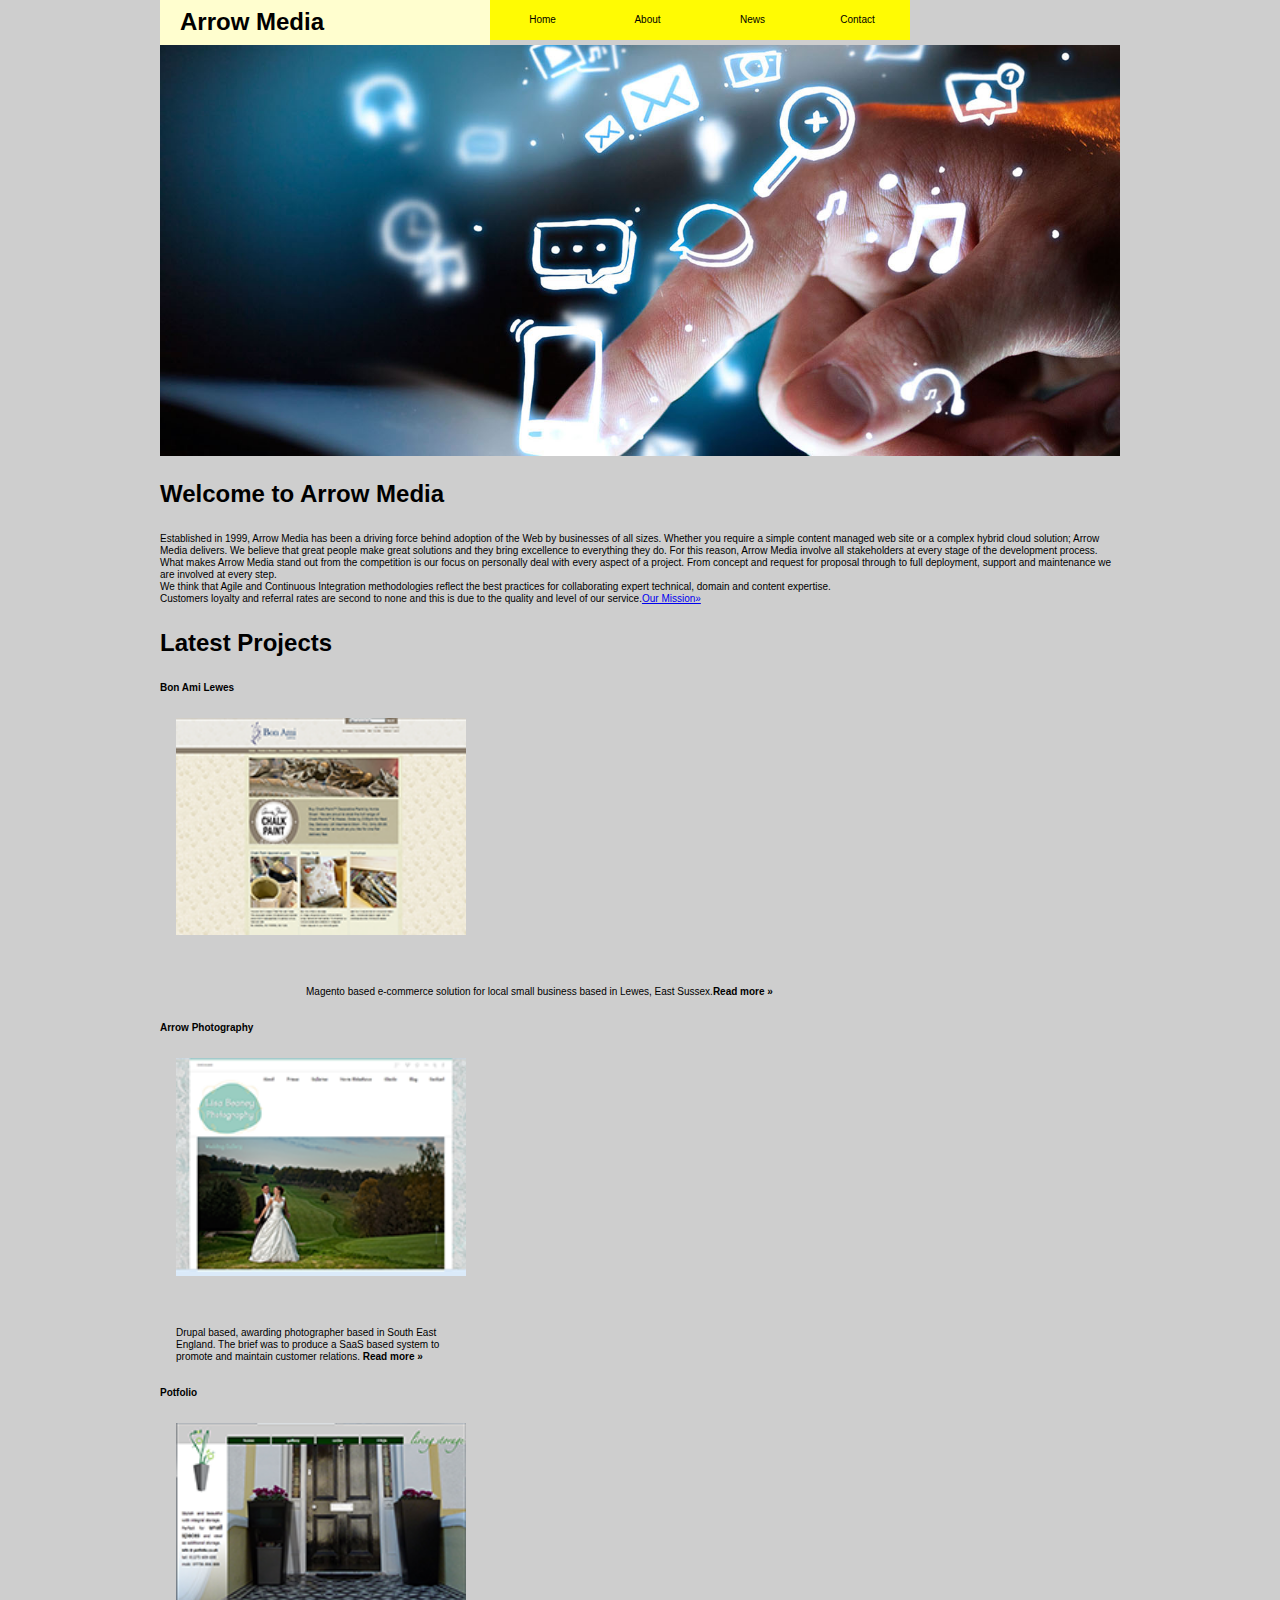
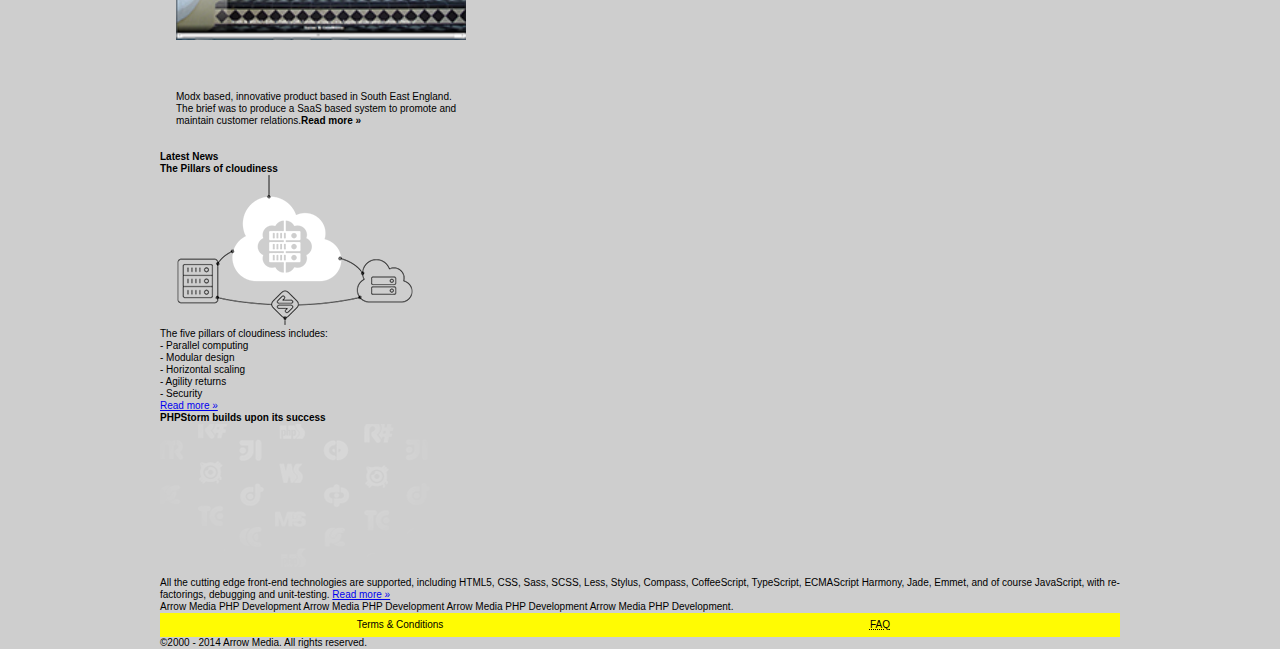
<file: index.html>
<!DOCTYPE html>
<html class="no-js">
<head>
    <meta charset="UTF-8"/>
    <title> Welcome to Arrow Media </title>
    <meta name="viewport" content="width: device-width;initial-scale=1"/>
    <script src="assets/js/min/modernizr.custom.32593.js"></script>
    <link href="assets/css/styles.css" rel="stylesheet"/>
    <style type="text/css" media="screen">
        body {
            background: #cecece;
            font: 62.5%/1.2 Arial, Verdana, Sans-Serif;
            padding: 0 20px;
        }
    </style>
</head>
<body>
<div id="page" class="container">
    <header>
        <h1> Arrow Media </h1>
        <nav>
            <ul>
                <li><a href="index.html">Home</a></li>
                <li><a href="about.html">About</a></li>
                <li><a href="news.html">News</a></li>
                <li><a href="contact.html">Contact</a></li>
            </ul>
        </nav>
    </header>
    <div id="content" class="container">
        <section class="first">

            <p class="slideshow">
                <img src="assets/images/slideshow-images/php-development-slide_2.jpg" alt="Wedding photography" />
                <img src="assets/images/slideshow-images/php-development-slide_3.jpg" alt="Wedding photography" />
                <img src="assets/images/slideshow-images/php-development-slide_4.jpg" alt="Wedding photography" />
            </p>

            <h2>Welcome to Arrow Media</h2>

          <p> Established in 1999, Arrow Media has been a driving force behind adoption of the Web
              by businesses of all sizes. Whether you require a simple content managed web
              site or a complex hybrid cloud solution; Arrow Media delivers. We believe
              that great people make great solutions and they bring excellence to everything they
              do. For this reason, Arrow Media involve all stakeholders at every stage of the
              development process. </p>

          <p> What makes Arrow Media stand out from the competition is our focus on
              personally deal with every aspect of a project. From concept and request for
              proposal through to full deployment, support and maintenance we are involved at
              every step.  </p>

          <p> We think that Agile and Continuous Integration methodologies reflect the
              best practices for collaborating expert technical, domain and content expertise.
            </p>

          <p> Customers loyalty and referral rates are second to none and this is due to the
              quality and level of our service.<a href="profile/profile.html">Our Mission&raquo;</a></p>

        </section>
        <section class="second">
            <h2>Latest Projects</h2>
            <div class="first subsection">
               <div class="col-sm-3"></div>
                <h3>Bon Ami Lewes</h3>
                <p><img src="showcase/bon-ami-1-sml.png" alt="Bon Ami Lewes"/></p>
            <p>Magento based e-commerce solution for local small business based in Lewes, East Sussex.<a href="showcase/bon-ami-1-sml.png">Read more &raquo;</a> </p>
            </div>

            <div class="second subsection">
            <div>
            <h3>Arrow Photography</h3>
                <p><img src="showcase/arrow-photo-1-sml.png" alt="Arrow Photography"/></p>

                <div class="col-sm-3"> </div>
           <p> Drupal based, awarding photographer based in South East England. The brief was to
               produce a SaaS based system to promote and maintain customer relations.
               <a href="showcase/arrow-photo-1-sml.png">Read more &raquo;</a></p>
            </div>

                <div class="third subsection">
            <h3>Potfolio</h3>
                <p><img src="showcase/potfolio-1-sml.png" alt="Potfolio"/></p>

                <div class="col-sm-3"></div>
           <p> Modx based, innovative product based in South East England. The brief was to produce a
               SaaS based system to promote and maintain customer relations.<a href="showcase/potfolio-1-sml.png">Read more &raquo;</a>
           </p>
            </div>
            </div>
            </section>
        <section class="third">
            <div class="first subsection"></div>
        </section>
            <h2>Latest News</h2>
            <h3>The Pillars of cloudiness</h3>
                <p><img src="home/hybrid_1.png" alt="Pillars of Cloudiness"/></p>

            <p>The five pillars of cloudiness includes:</p>

           <ul>
           <li>- Parallel computing</li>
           <li>- Modular design</li>
           <li>- Horizontal scaling</li>
           <li>- Agility returns</li>
           <li>- Security</li>
           </ul>

           <p> <a href="http://www.rackspace.co.uk">Read more &raquo;</a> </p>

                <div class="second subsection"></div>
            <h3>PHPStorm builds upon its success</h3>
               <p><img src="home/phpstorm_1.png" alt="Jetbrains PHPStorm"/> </p>

            <p>All the cutting edge front-end technologies are supported, including HTML5, CSS, Sass,
               SCSS, Less, Stylus, Compass, CoffeeScript, TypeScript, ECMAScript Harmony, Jade, Emmet,
               and of course JavaScript, with re-factorings, debugging and unit-testing.
                <a href="http://www.jetbrains.com">Read more &raquo;</a>
            </p>

            <p>Arrow Media PHP Development Arrow Media PHP Development Arrow Media PHP Development Arrow
                Media PHP Development.</p>
            </div>
        </div>
    <footer>
        <nav>
            <ul>
                <li><a href="general/Terms.html">Terms &amp; Conditions</a></li>
                <li><abbr title="Frequently Asked Questions"><a href="general/Faq.html">FAQ</a></abbr></li>
            </ul>
        </nav>
        <p> &copy;2000 - 2014 Arrow Media. All rights reserved.</p>
    </footer>
<script src="assets/js/min/jquery-1.11.0.min.js"></script>
<script src="assets/js/jquery.cycle2.min.js"></script>
<script>
    $(document).ready(function(){
        $('.slideshow').cycle();
    })
</script>
</body>
</html>
</file>
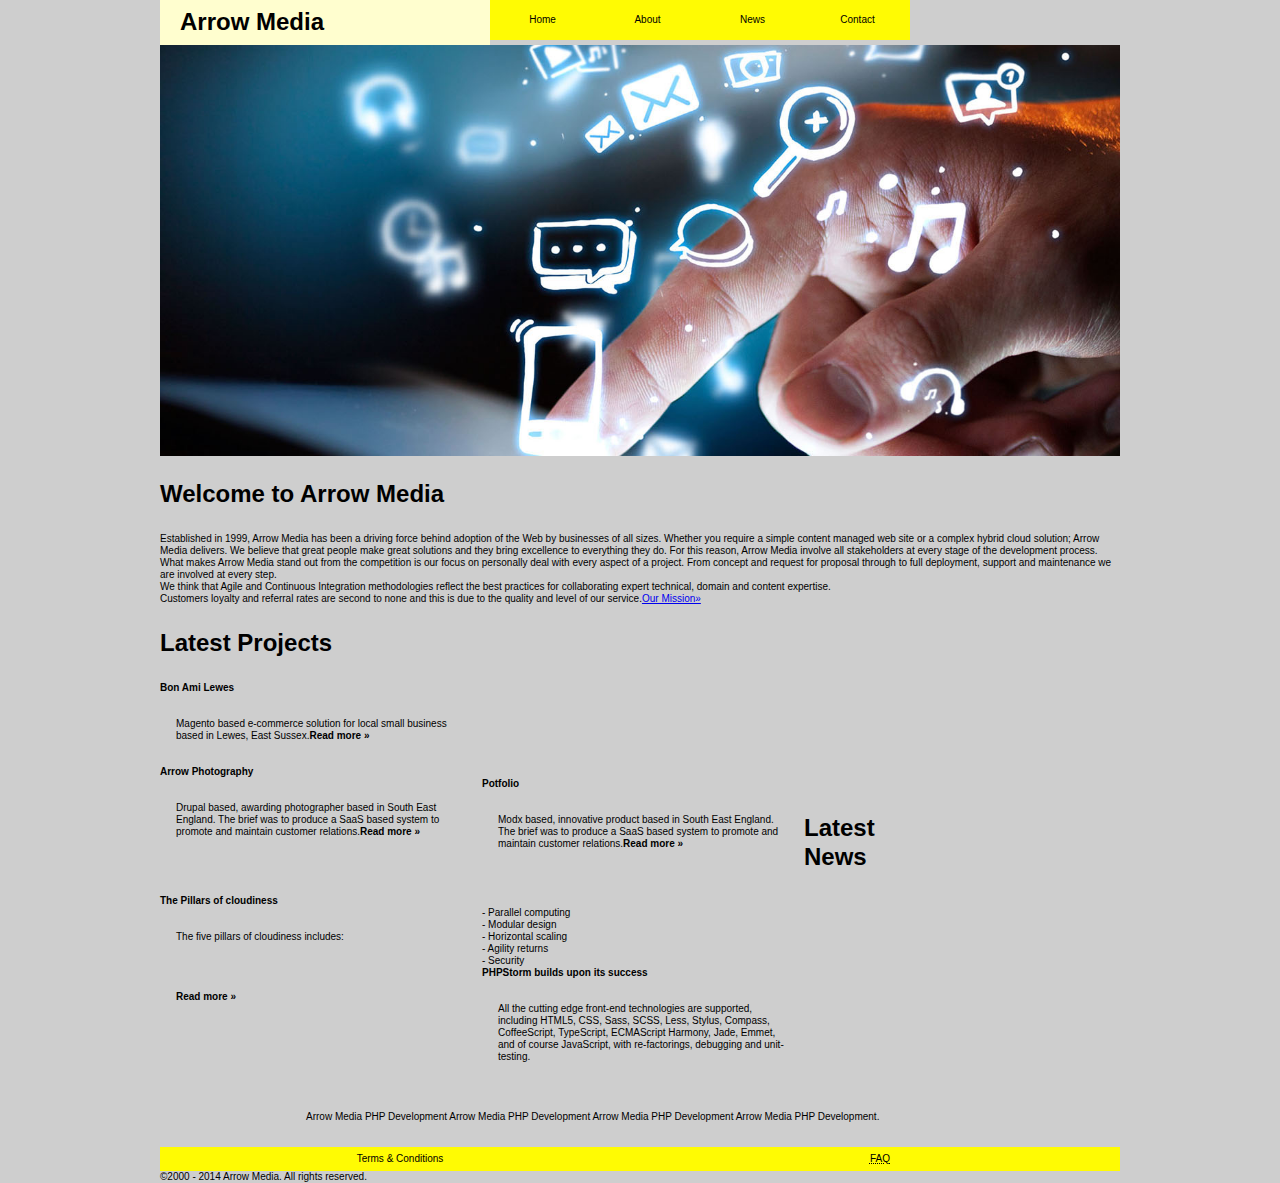
<file: about.html>
<!DOCTYPE html>
<html>
<head>
    <meta charset="UTF-8"/>
    <title> Welcome to Arrow Media </title>
    <meta name="viewport" content="width: device-width;initial-scale=1"/>
    <script src="assets/js/min/modernizr.custom.32593.js"></script>
    <link href="assets/css/styles.css" rel="stylesheet"/>
    <style type="text/css" media="screen">
        * { margin: 0; padding: 0; }

        body {
            background: #cecece;
            font: 62.5%/1.2 Arial, Verdana, Sans-Serif;
            padding: 0 20px;
        }
    </style>
</head>
<body>
<div id="page" class="container">
    <header>
        <h1> Arrow Media </h1>
        <nav>
            <ul>
                <li><a href="index.html">Home</a></li>
                <li><a href="about.html">About</a></li>
                <li><a href="news.html">News</a></li>
                <li><a href="contact.html">Contact</a></li>
            </ul>
        </nav>
    </header>
    <div id="content" class="container">
        <section class="first">

            <p class="slideshow">
                <img src="assets/images/slideshow-images/php-development-slide_2.jpg" alt="Wedding photography" />
                <img src="assets/images/slideshow-images/php-development-slide_3.jpg" alt="Wedding photography" />
                <img src="assets/images/slideshow-images/php-development-slide_4.jpg" alt="Wedding photography" />
            </p>

            <h2>Welcome to Arrow Media</h2>
            <p> Established in 1999, Arrow Media has been a driving force behind adoption of the Web
                by businesses of all sizes. Whether you require a simple content managed web
                site or a complex hybrid cloud solution; Arrow Media delivers. We believe
                that great people make great solutions and they bring excellence to everything they
                do. For this reason, Arrow Media involve all stakeholders at every stage of the
                development process. </p>

            <p> What makes Arrow Media stand out from the competition is our focus on
                personally deal with every aspect of a project. From concept and request for
                proposal through to full deployment, support and maintenance we are involved at
                every step.  </p>

            <p> We think that Agile and Continuous Integration methodologies reflect the
                best practices for collaborating expert technical, domain and content expertise.
            </p>

            <p> Customers loyalty and referral rates are second to none and this is due to the
                quality and level of our service.<a href="profile/profile.html">Our Mission&raquo;</a></p>

        </section>
        <section class="second">
            <h2>Latest Projects</h2>
            <div class="first subsection">
                <h3>Bon Ami Lewes</h3>


                <p>Magento based e-commerce solution for local small business based in Lewes, East Sussex.<a href="showcase/bon-ami-1-sml.png">Read more &raquo;</a> </p>

            </div>
            <div class="second subsection">
                <h3>Arrow Photography</h3>

                <p> Drupal based, awarding photographer based in South East England. The brief was to
                    produce a SaaS based system to promote and maintain customer relations.<a href="showcase/arrow-photo-1-sml.png">Read more &raquo;</a>
                </p>

                <h3>Potfolio</h3>

                <p> Modx based, innovative product based in South East England. The brief was to produce a
                    SaaS based system to promote and maintain customer relations.<a href="showcase/potfolio-1-sml.png">Read more &raquo;</a>
                </p>

                <h2>Latest News</h2>
                <h3>The Pillars of cloudiness</h3>


                <p>The five pillars of cloudiness includes:</p>

                <ul>
                    <li>- Parallel computing</li>
                    <li>- Modular design</li>
                    <li>- Horizontal scaling</li>
                    <li>- Agility returns</li>
                    <li>- Security</li>
                </ul>
                <p> <a href="http://www.rackspace.co.uk">Read more &raquo;</a> </p>


                <h3>PHPStorm builds upon its success</h3>

                <p>All the cutting edge front-end technologies are supported, including HTML5, CSS, Sass,
                    SCSS, Less, Stylus, Compass, CoffeeScript, TypeScript, ECMAScript Harmony, Jade, Emmet,
                    and of course JavaScript, with re-factorings, debugging and unit-testing.

                </p>

                <p>Arrow Media PHP Development Arrow Media PHP Development Arrow Media PHP Development Arrow
                    Media PHP Development.</p>
            </div>
        </section>
    </div>
    <footer>
        <nav>
            <ul>
                <li><a href="general/Terms.html">Terms &amp; Conditions</a></li>
                <li><abbr title="Frequently Asked Questions"><a href="general/Faq.html">FAQ</a></abbr></li>
            </ul>
        </nav>
        <p> &copy;2000 - 2014 Arrow Media. All rights reserved.</p>
    </footer>
</div>
<script src="assets/js/min/jquery-1.11.0.min.js"></script>
<script src="assets/js/jquery.cycle2.min.js"></script>
<script>
    $(document).ready(function(){
        $('.slideshow').cycle();
    })
</script>
</body>
</html>
</file>
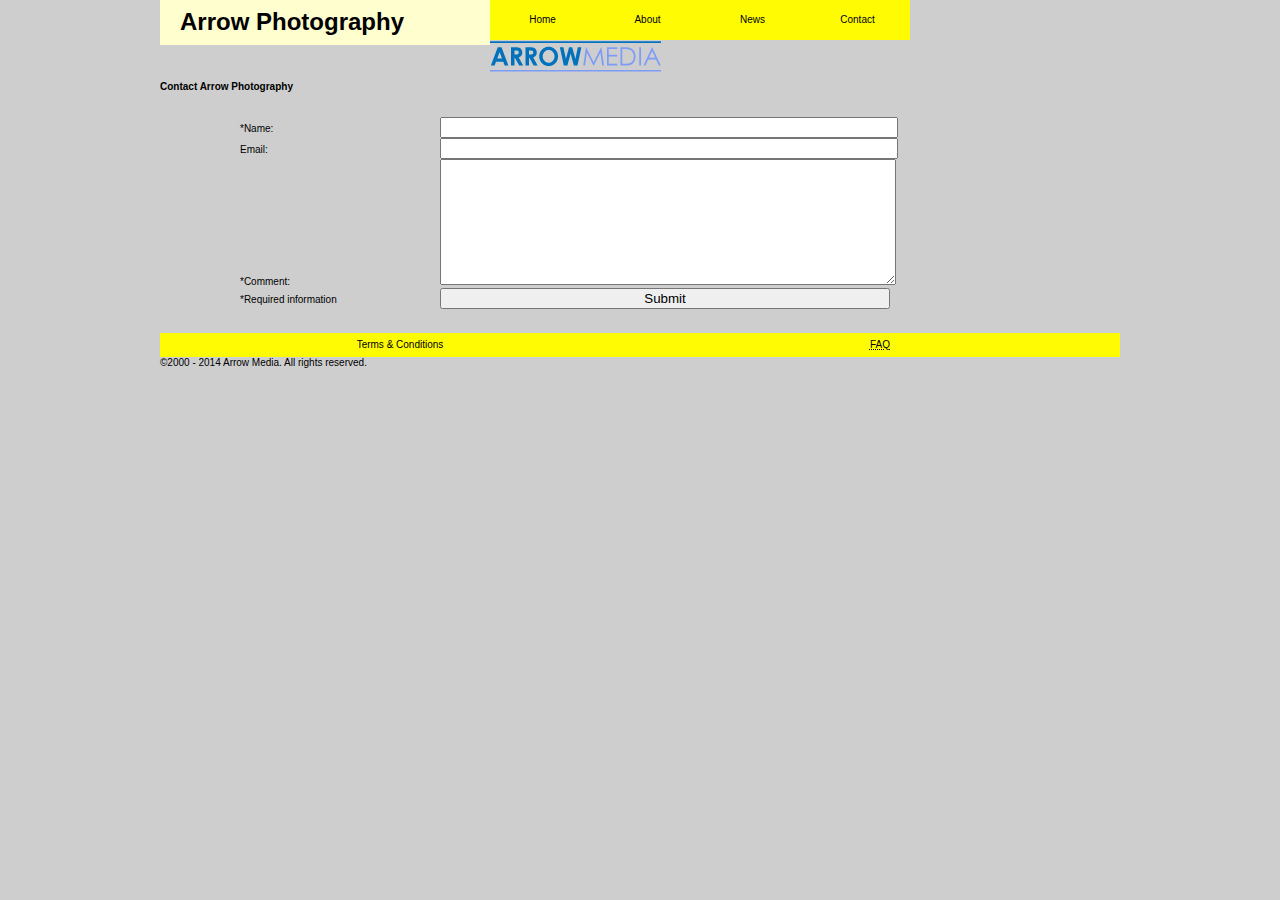
<file: contact.html>
<!DOCTYPE html>
<html>
<head>
    <meta charset="UTF-8"/>
    <title>Contact Arrow Photography</title>
    <link href="assets/css/styles.css" rel="stylesheet" media="all"/>
    <style type="text/css" media="screen">
        body {
            background: #cecece;
            font: 62.5%/1.2 Arial, Verdana, Sans-Serif;
            padding: 0 20px;
        }
    </style>
    <style>form.table{display:table;
        width:800px;
        margin:24px auto;}
    label.row{display:table-row;}
    .cell{display:table-cell;
        width:75%}
    span.cell{width:25%}
    input,textarea{width:100%}</style>
</head>
<body>
<div id="page" class="container">
    <header>
        <h1><span>Arrow Photography</span></h1>
        <nav>
            <ul>
                <li><a href="index.html">Home</a></li>
                <li><a href="about.html">About</a></li>
                <li><a href="news.html">News</a></li>
                <li><a href="contact.html">Contact</a></li>
            </ul>
        </nav>
    </header>
    <div id="content" class="container">
        <div class="first section">
            <p><img src="assets/images/arrow-media-logo.png" alt="arrow media"/></p>
            <h2>Contact Arrow Photography</h2>
            <form class="table" method="get" action="http://webdesignstudents.co.uk/students/response.php">
                <label class="row"> <span class="cell">*Name:</span>
                    <input class="cell" type="text" name="contactname" /> </label>
                <label class="row"> <span class="cell">Email:</span>
                    <input class="cell" type="text" name="conactemail" /> </label>
                <label class="row"> <span class="cell">*Comment:</span>
                    <textarea class="cell" name="comment" cols="18" rows="8"></textarea></label>
                <label class="row"> <span class="cell">*Required information</span>
                    <input class="cell" type="submit" name="submit" /> </label>
            </form>
        </div>
    </div>
    <footer>
        <nav>
            <ul>
                <li><a href="general/Terms page.txt">Terms &amp; Conditions</a></li>
                <li><abbr title="Frequently Asked Questions"><a href="general/FAQ page.txt">FAQ</a></abbr></li>
            </ul>
        </nav>
        <p>
            &copy;2000 - 2014 Arrow Media. All rights reserved.
        </p>
    </footer>
</div>
</body>
</html>
</file>
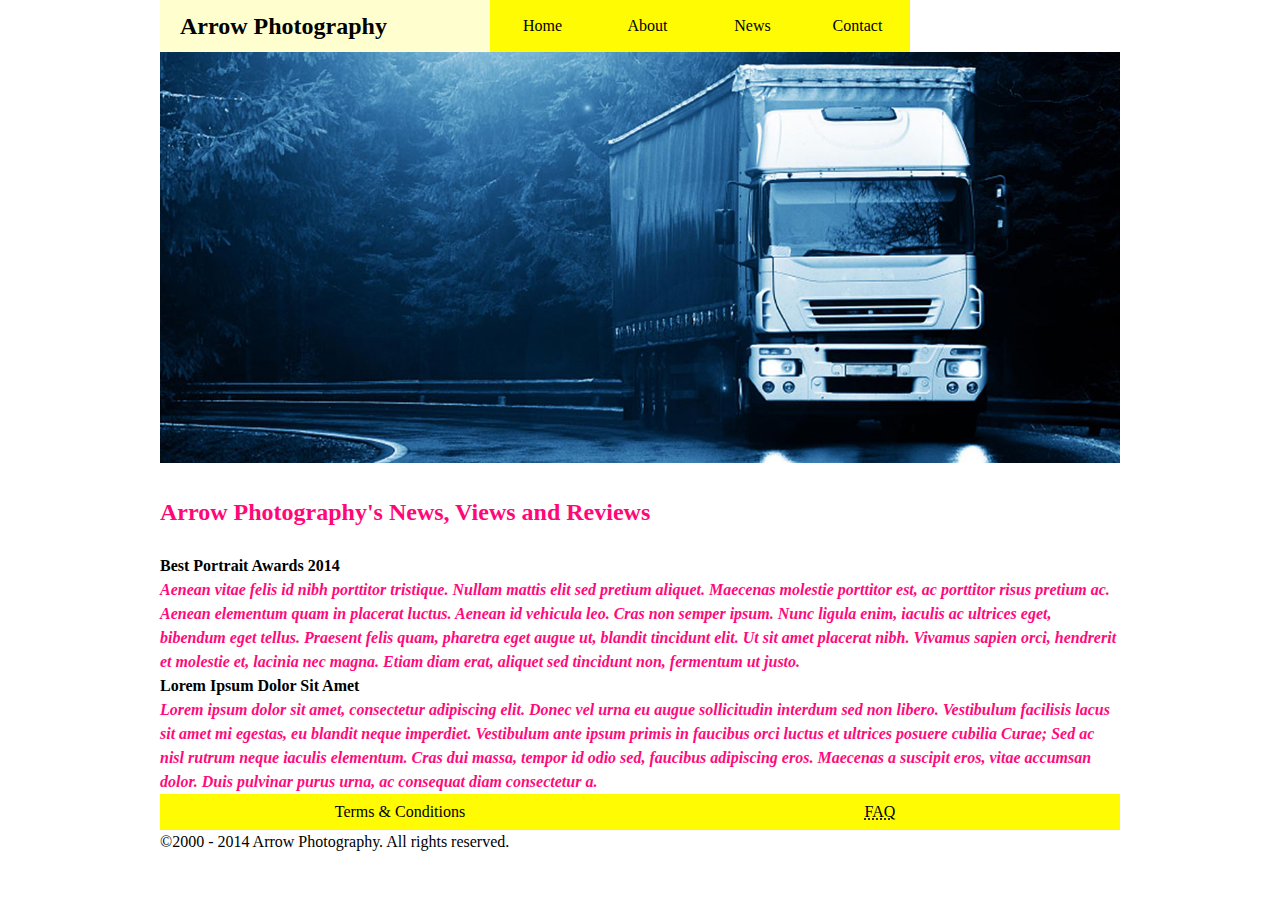
<file: news.html>
<!DOCTYPE html>
<html>
<head>
    <meta charset="UTF-8"/>
    <title>News from Arrow Photography</title>
    <link href="assets/css/styles.css" rel="stylesheet" media="all"/>
    <style>
        section>h2{color: #ff0779;}
        section h3+p{font-style:italic;
                     font-weight:bold;
                     color: #ff0a7c;}
    </style>
</head>
<body>
<div id="page" class="container">
    <header>
        <h1><span>Arrow Photography</span></h1>
        <nav>
            <ul>
                <li><a href="index.html">Home</a></li>
                <li><a href="about.html">About</a></li>
                <li><a href="news.html">News</a></li>
                <li><a href="contact.html">Contact</a></li>
            </ul>
        </nav>
    </header>
    <div id="content" class="container">
        <section class="first">
            <p><img src="assets/images/slideshow-images/php-development-slide_4.jpg" alt="Wedding photography" /></p>
	        <h2>Arrow Photography's News, Views and Reviews</h2>
            <article class="first">
                <h3>Best Portrait Awards 2014</h3>
                <p>
                    Aenean vitae felis id nibh porttitor tristique. Nullam mattis elit sed
                    pretium aliquet. Maecenas molestie porttitor est, ac porttitor risus
                    pretium ac. Aenean elementum quam in placerat luctus. Aenean id vehicula
                    leo. Cras non semper ipsum. Nunc ligula enim, iaculis ac ultrices eget,
                    bibendum eget tellus. Praesent felis quam, pharetra eget augue ut, blandit
                    tincidunt elit. Ut sit amet placerat nibh. Vivamus sapien orci, hendrerit et
                    molestie et, lacinia nec magna. Etiam diam erat, aliquet sed tincidunt non,
                    fermentum ut justo.
                </p>
            </article>
            <article class="second">
                <h3>Lorem Ipsum Dolor Sit Amet</h3>
                <p>
                    Lorem ipsum dolor sit amet, consectetur adipiscing elit. Donec vel urna eu
                    augue sollicitudin interdum sed non libero. Vestibulum facilisis lacus sit amet
                    mi egestas, eu blandit neque imperdiet. Vestibulum ante ipsum primis in faucibus
                    orci luctus et ultrices posuere cubilia Curae; Sed ac nisl rutrum neque iaculis
                    elementum. Cras dui massa, tempor id odio sed, faucibus adipiscing eros. Maecenas
                    a suscipit eros, vitae accumsan dolor. Duis pulvinar purus urna, ac consequat diam
                    consectetur a.
                </p>
            </article>
        </section>
    </div>
    <footer>
        <nav>
            <ul class="nav">
                <li><a href="general/terms.html">Terms &amp; Conditions</a></li>
                <li><abbr title="Frequently Asked Questions"><a href="general/faq.html">FAQ</a></abbr></li>
            </ul>
        </nav>
        <p>
            &copy;2000 - 2014 Arrow Photography. All rights reserved.
        </p>
    </footer>
</div>
</body>
</html>
</file>
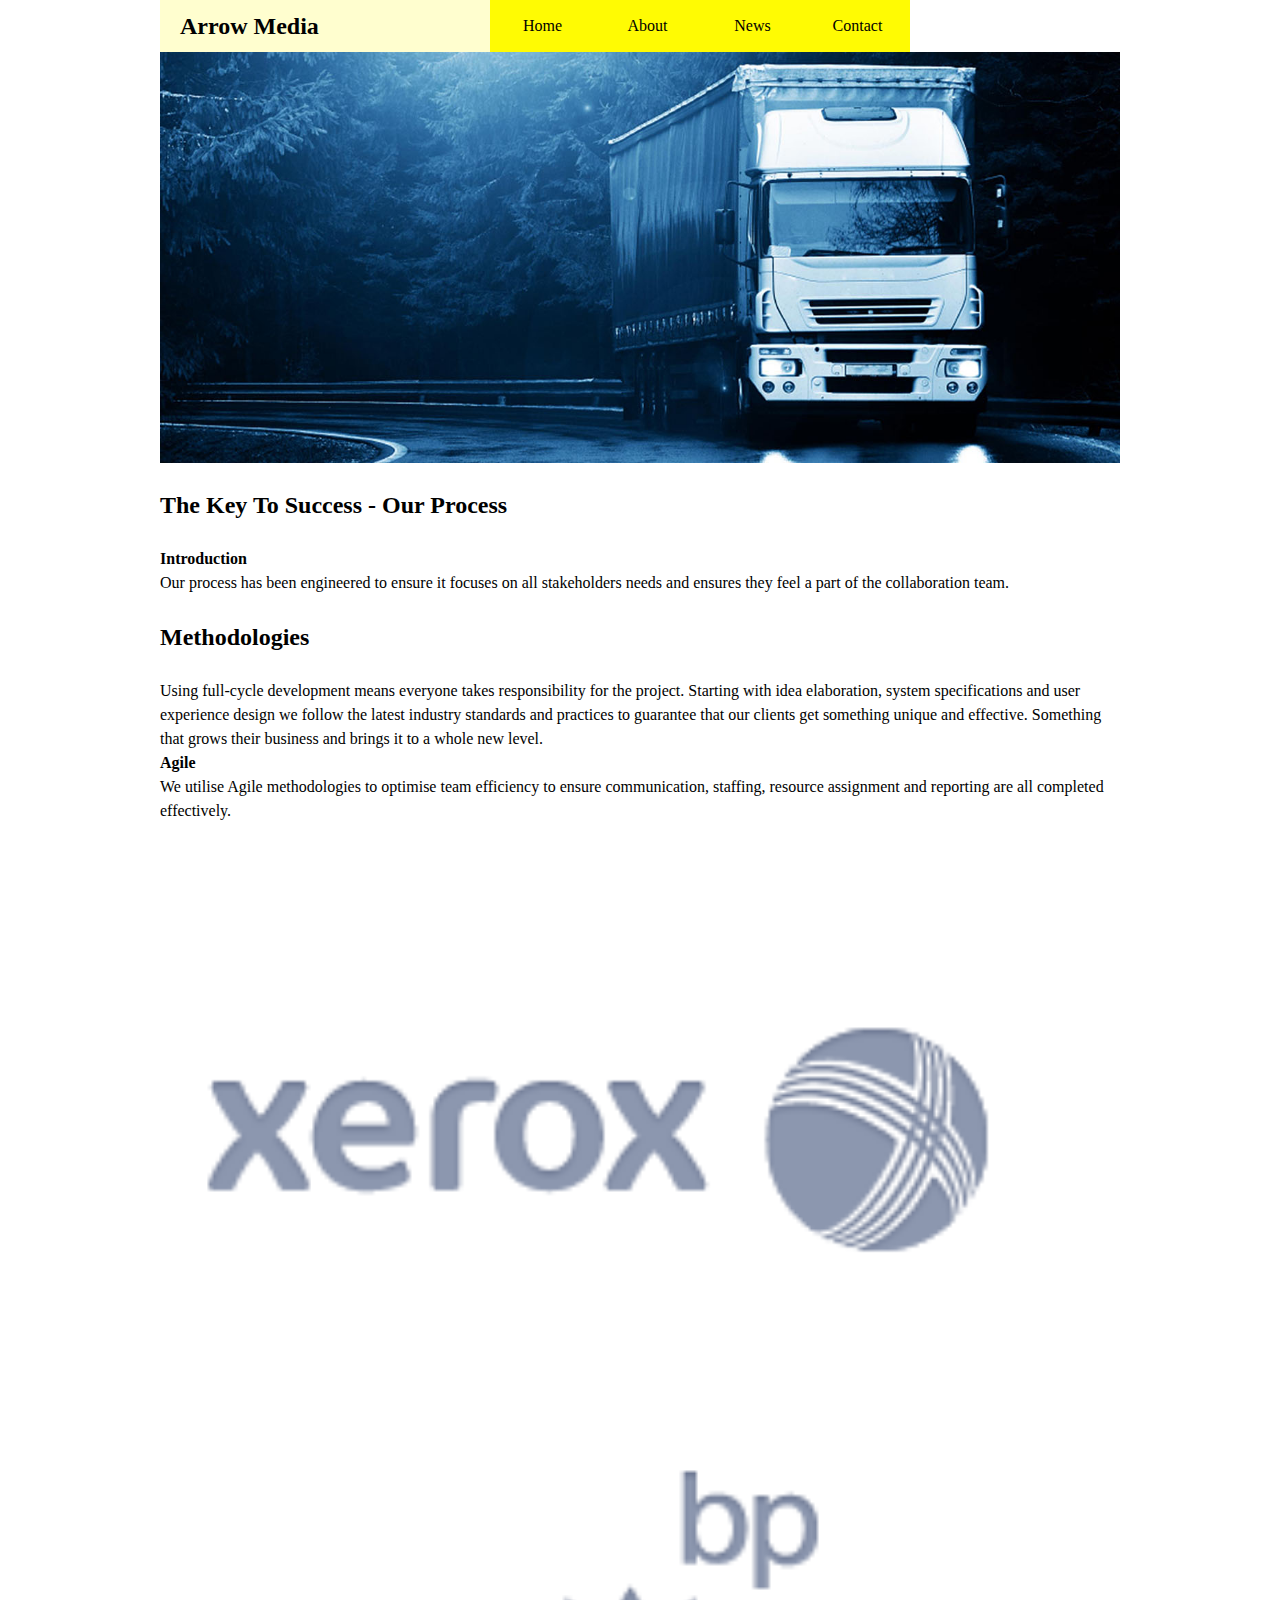
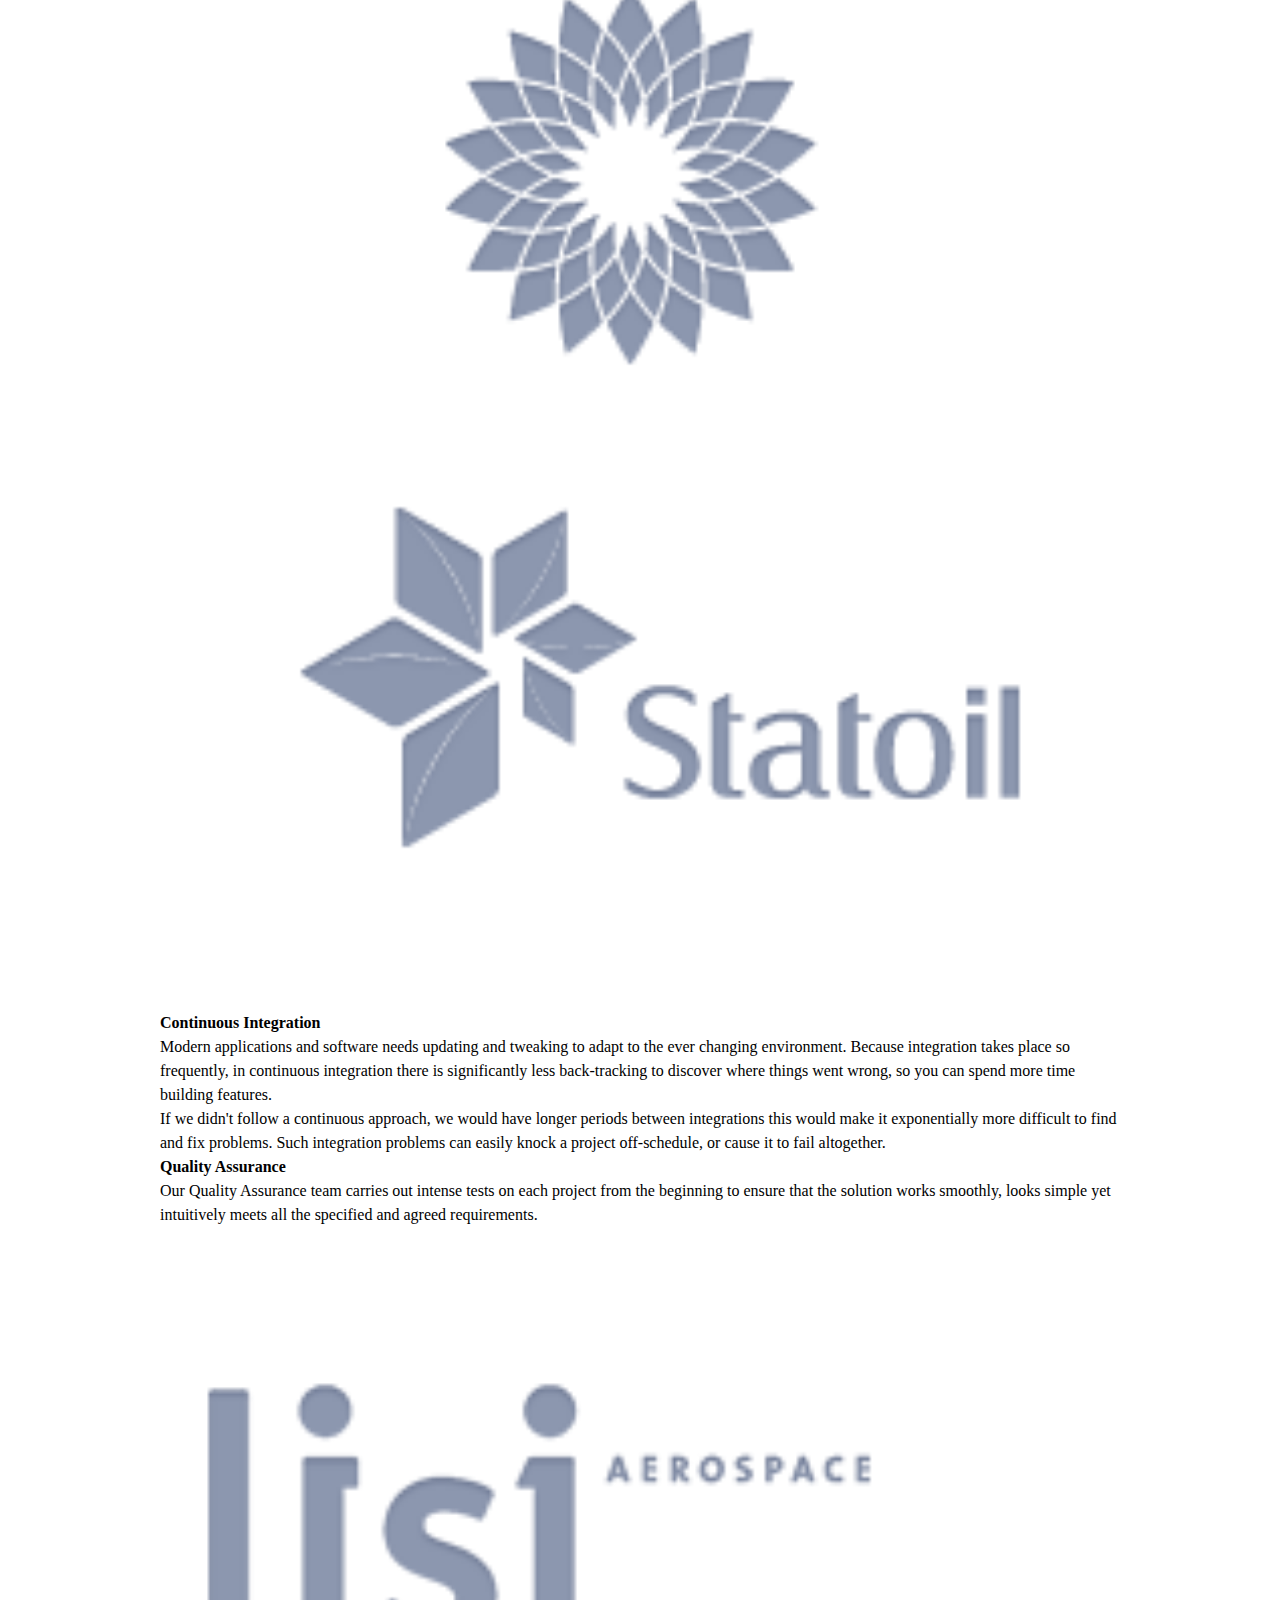
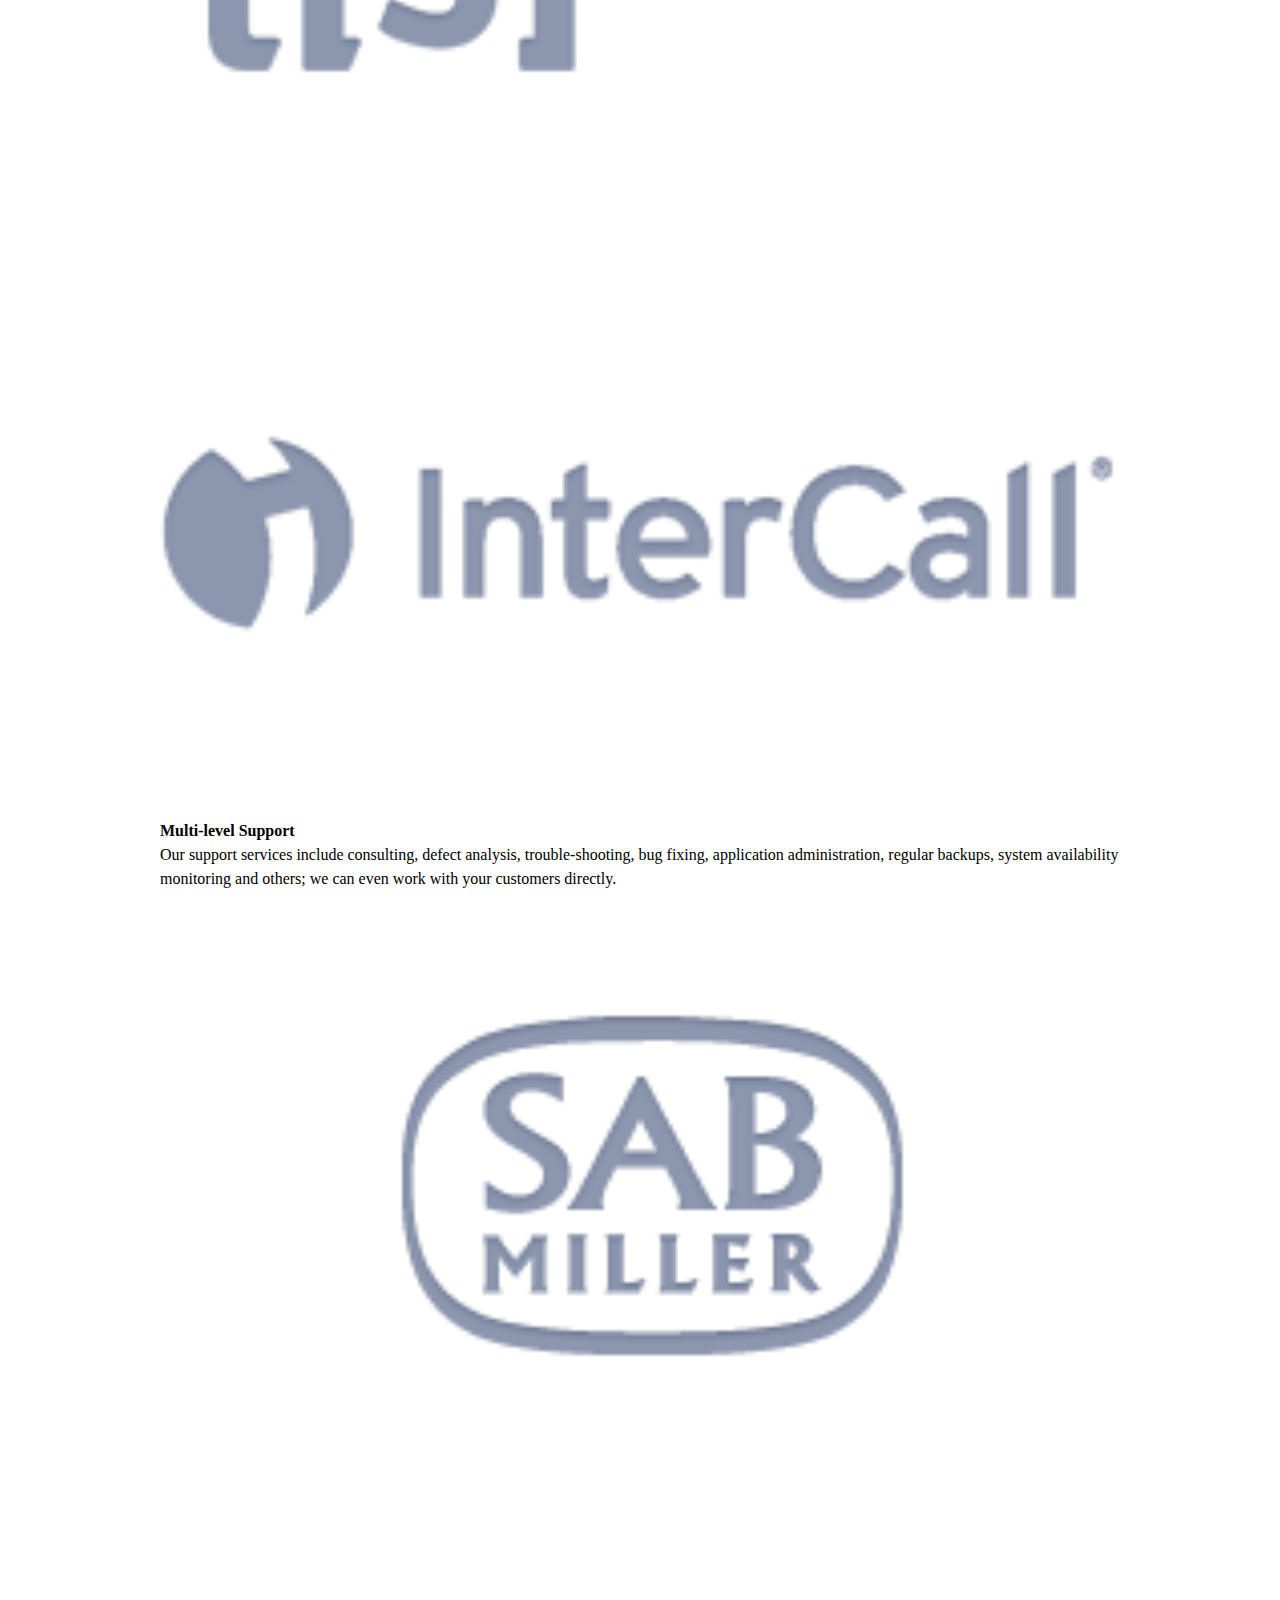
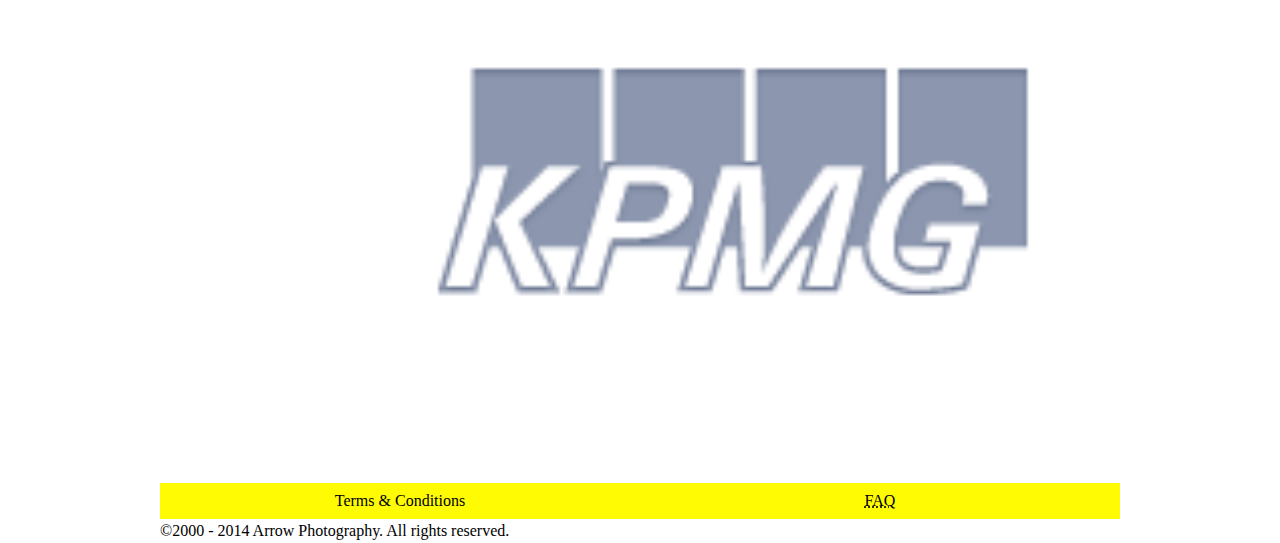
<file: process.html>
<!DOCTYPE html>
<html>
<head>
    <meta charset="UTF-8"/>
    <title> Welcome to Arrow Media </title>
    <meta name="viewport" content="width: device-width;initial-scale=1"/>
    <script src="assets/js/min/modernizr.custom.32593.js"></script>
    <link href="assets/css/styles.css" rel="stylesheet"/>
</head>
<body>
<div id="page" class="container">
    <header>
        <h1> Arrow Media </h1>
        <nav>
            <ul>
                <li><a href="index.html">Home</a></li>
                <li><a href="about.html">About</a></li>
                <li><a href="news.html">News</a></li>
                <li><a href="contact.html">Contact</a></li>
            </ul>
        </nav>
    </header>
    <div id="content" class="container">
        <section class="first">
            <p class="slideshow">
                <img src="assets/images/slideshow-images/php-development-slide_4.jpg" alt="Wedding photography" />
                <img src="assets/images/slideshow-images/php-development-slide_5.jpg" alt="Wedding photography" />
                <img src="assets/images/slideshow-images/php-development-slide_6.jpg" alt="Wedding photography" />
            </p>

            <h2>The Key To Success - Our Process</h2>
            <h3>Introduction</h3>
            <p>Our process has been engineered to ensure it focuses on all stakeholders needs and ensures
               they feel a part of the collaboration team.</p>

            <h2>Methodologies</h2>
            <p>Using full-cycle development means everyone takes responsibility for the project. Starting
               with idea elaboration, system specifications and user experience design we follow the
               latest industry standards and practices to guarantee that our clients get something unique
               and effective. Something that grows their business and brings it to a whole new level.</p>

            <h3>Agile</h3>
            <p>We utilise Agile methodologies to optimise team efficiency to ensure communication,
               staffing, resource assignment and reporting are all completed effectively.</p>

            <p><img src="profile/promo_5.png" alt="Expedia Development"/></p>
            <p><img src="profile/promo_6.png" alt="Expedia Development"/></p>
            <p><img src="profile/promo_8.png" alt="Expedia Development"/></p>

            <h3>Continuous Integration</h3>
            <p>Modern applications and software needs updating and tweaking to adapt to the ever changing
               environment. Because integration takes place so frequently, in continuous integration
               there is significantly less back-tracking to discover where things went wrong, so you can
               spend more time building features.</p>

            <p>If we didn't follow a continuous approach, we would have longer periods between
               integrations this would make it exponentially more difficult to find and fix problems.
               Such integration problems can easily knock a project off-schedule, or cause it to fail
               altogether.</p>

            <h3>Quality Assurance</h3>
            <p>Our Quality Assurance team carries out intense tests on each project from the beginning to
               ensure that the solution works smoothly, looks simple yet intuitively meets all the
               specified and agreed requirements.</p>

            <p><img src="profile/promo_9.png" alt="Expedia Development"/></p>
            <p><img src="profile/promo_10.png" alt="Expedia Development"/></p>

            <h3>Multi-level Support</h3>
            <p>Our support services include consulting, defect analysis, trouble-shooting, bug fixing,
               application administration, regular backups, system availability monitoring and others;
               we can even work with your customers directly.</p>

            <p><img src="profile/promo_11.png" alt="Expedia Development"/></p>
            <p><img src="profile/promo_12.png" alt="Expedia Development"/></p>
    </section>
    </div>
</div>
<footer>
    <nav>
        <ul>
            <li><a href="general/Terms page.txt">Terms &amp; Conditions</a></li>
            <li><abbr title="Frequently Asked Questions"><a href="general/FAQ page.txt">FAQ</a></abbr></li>
        </ul>
    </nav>
    <p> &copy;2000 - 2014 Arrow Photography. All rights reserved.</p>
</footer>
<script src="assets/js/min/jquery-1.11.0.min.js"></script>
<script src="assets/js/jquery.cycle2.min.js"></script>
<script>
    $(document).ready(function(){
        $('.slideshow').cycle();
    })
</script>
</body>
</html>
</file>
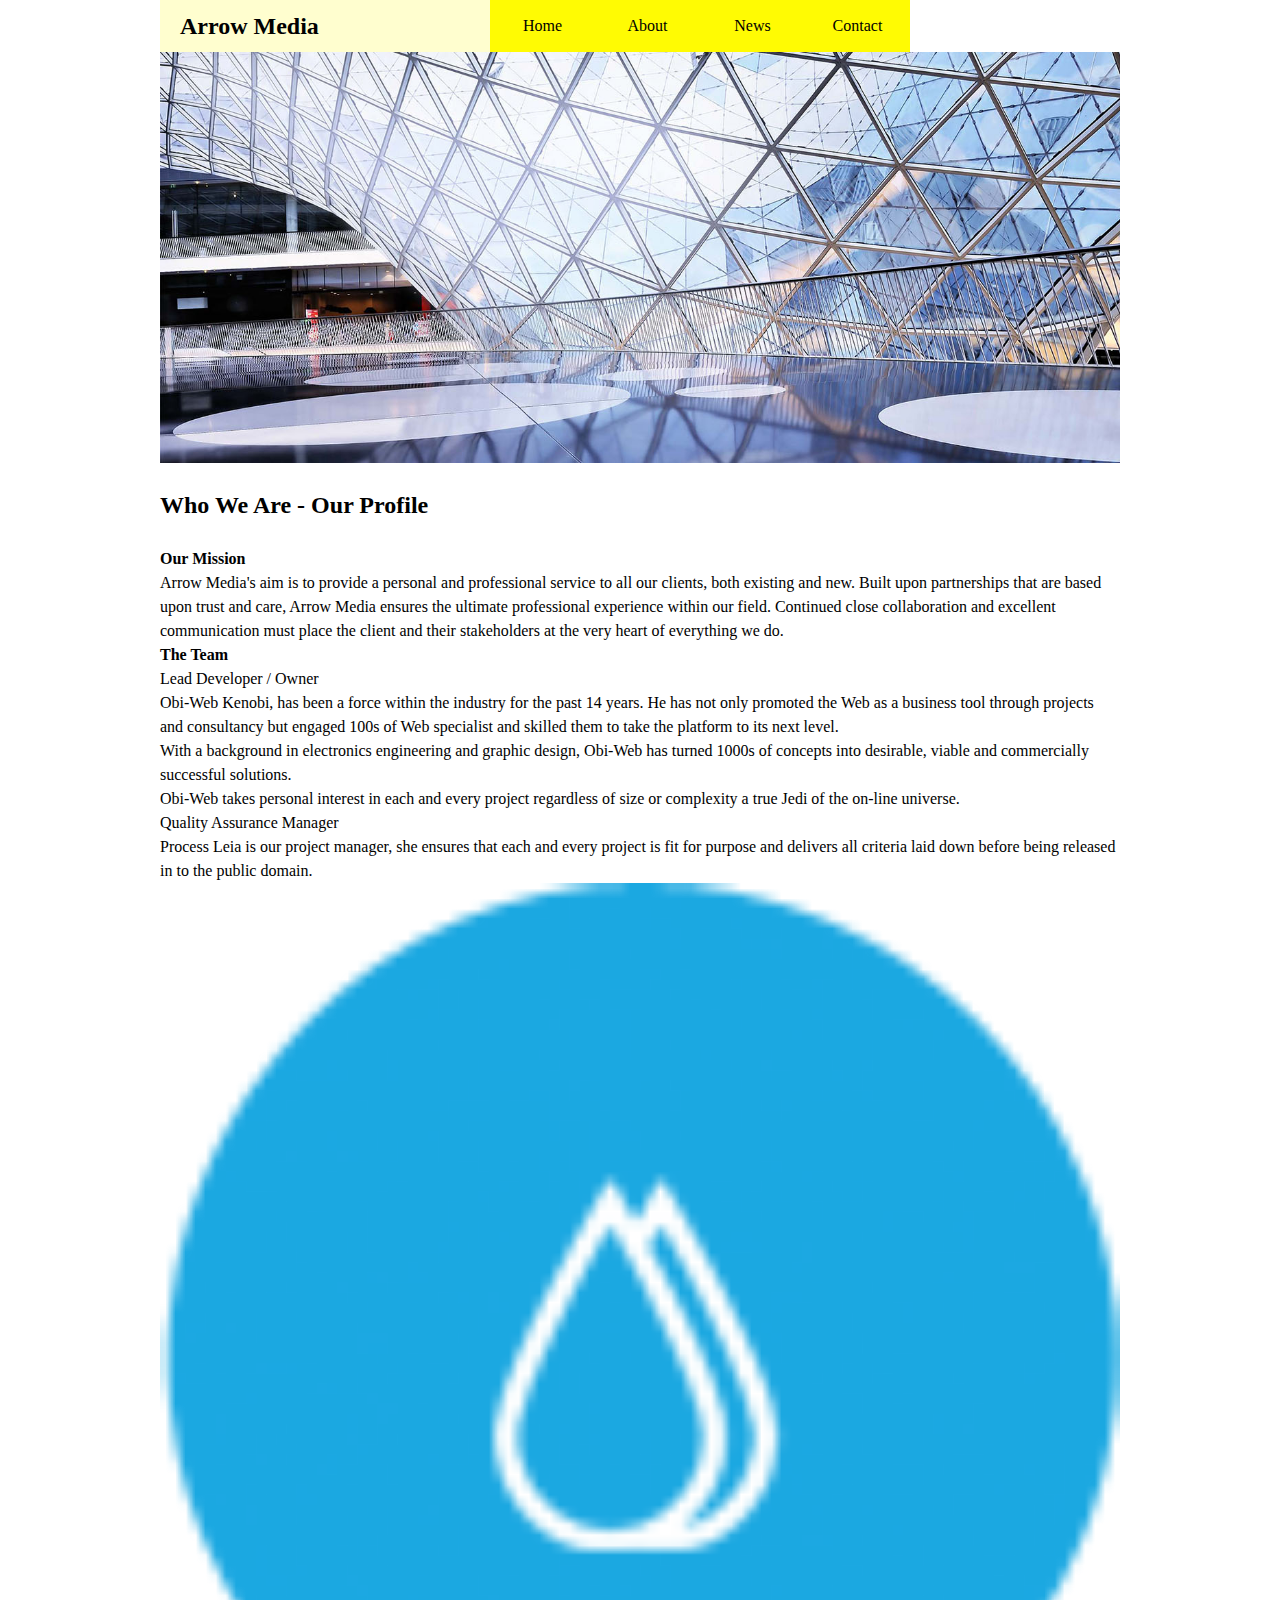
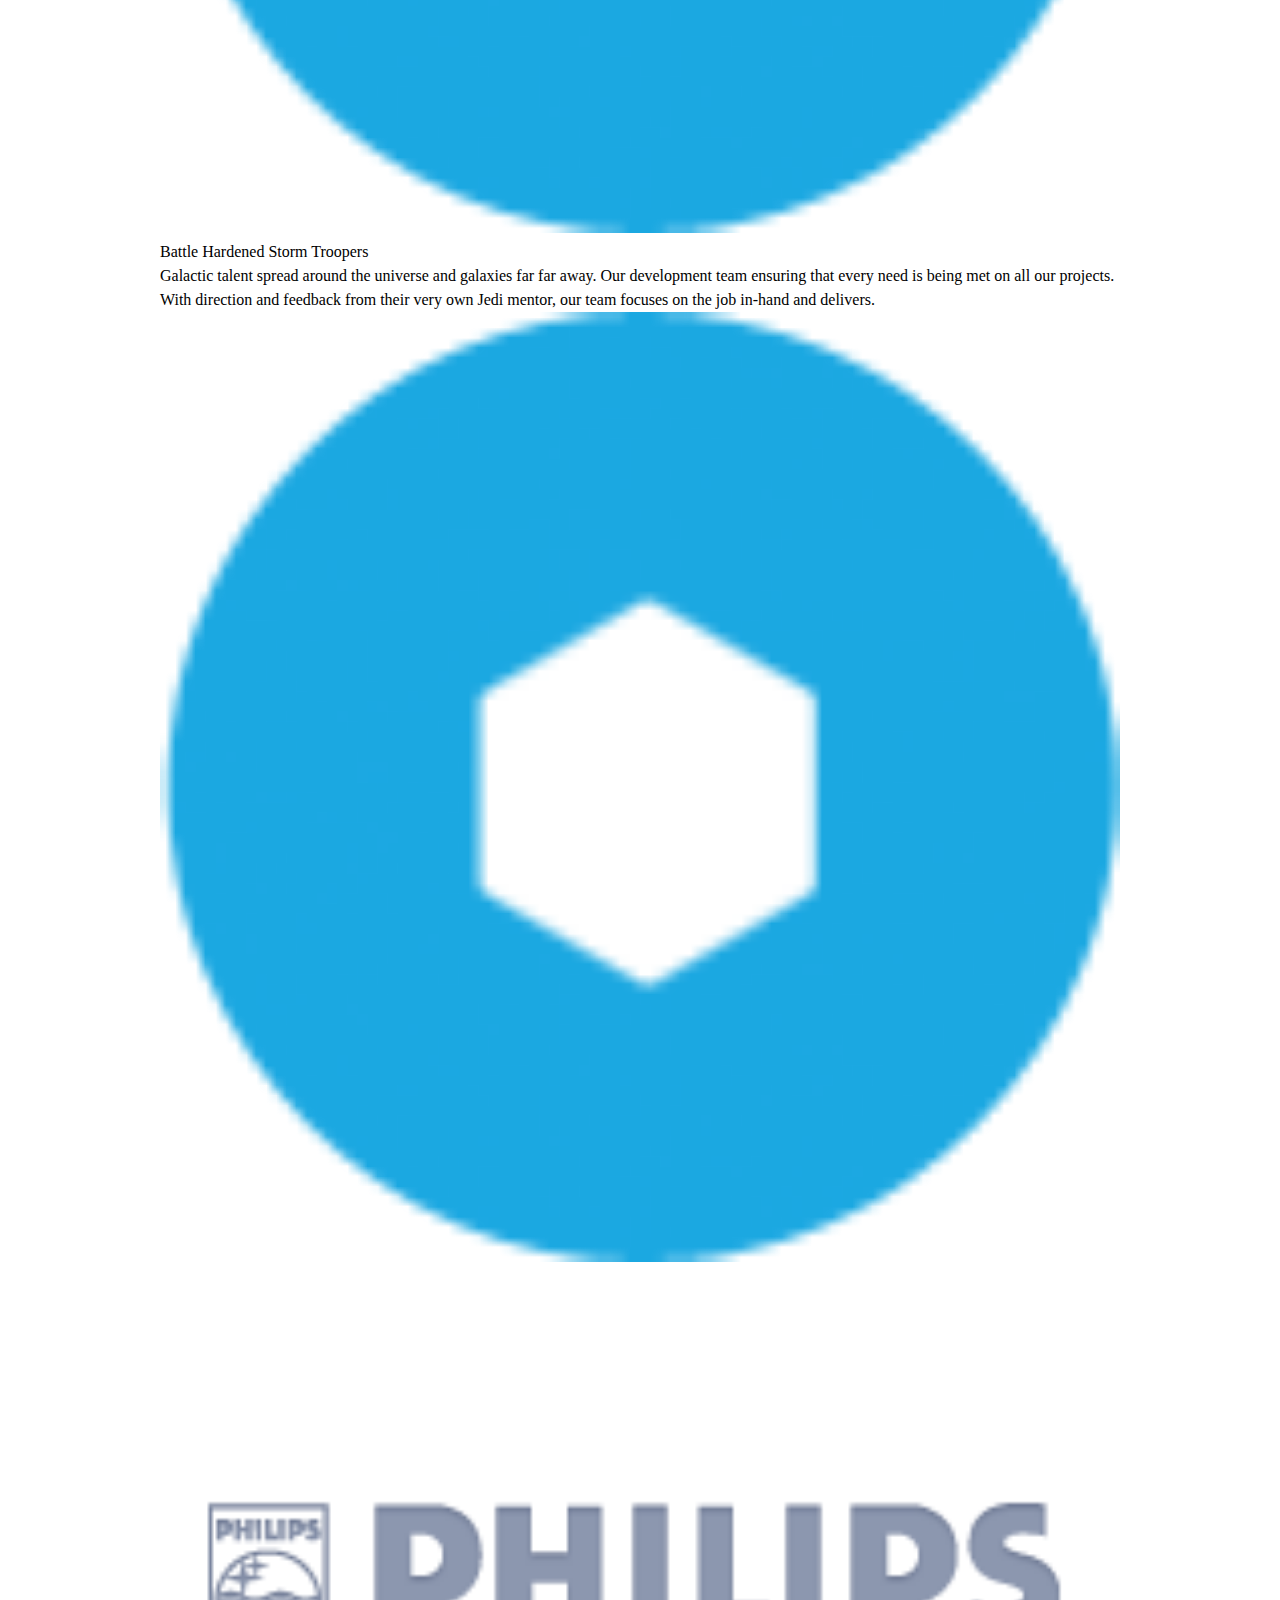
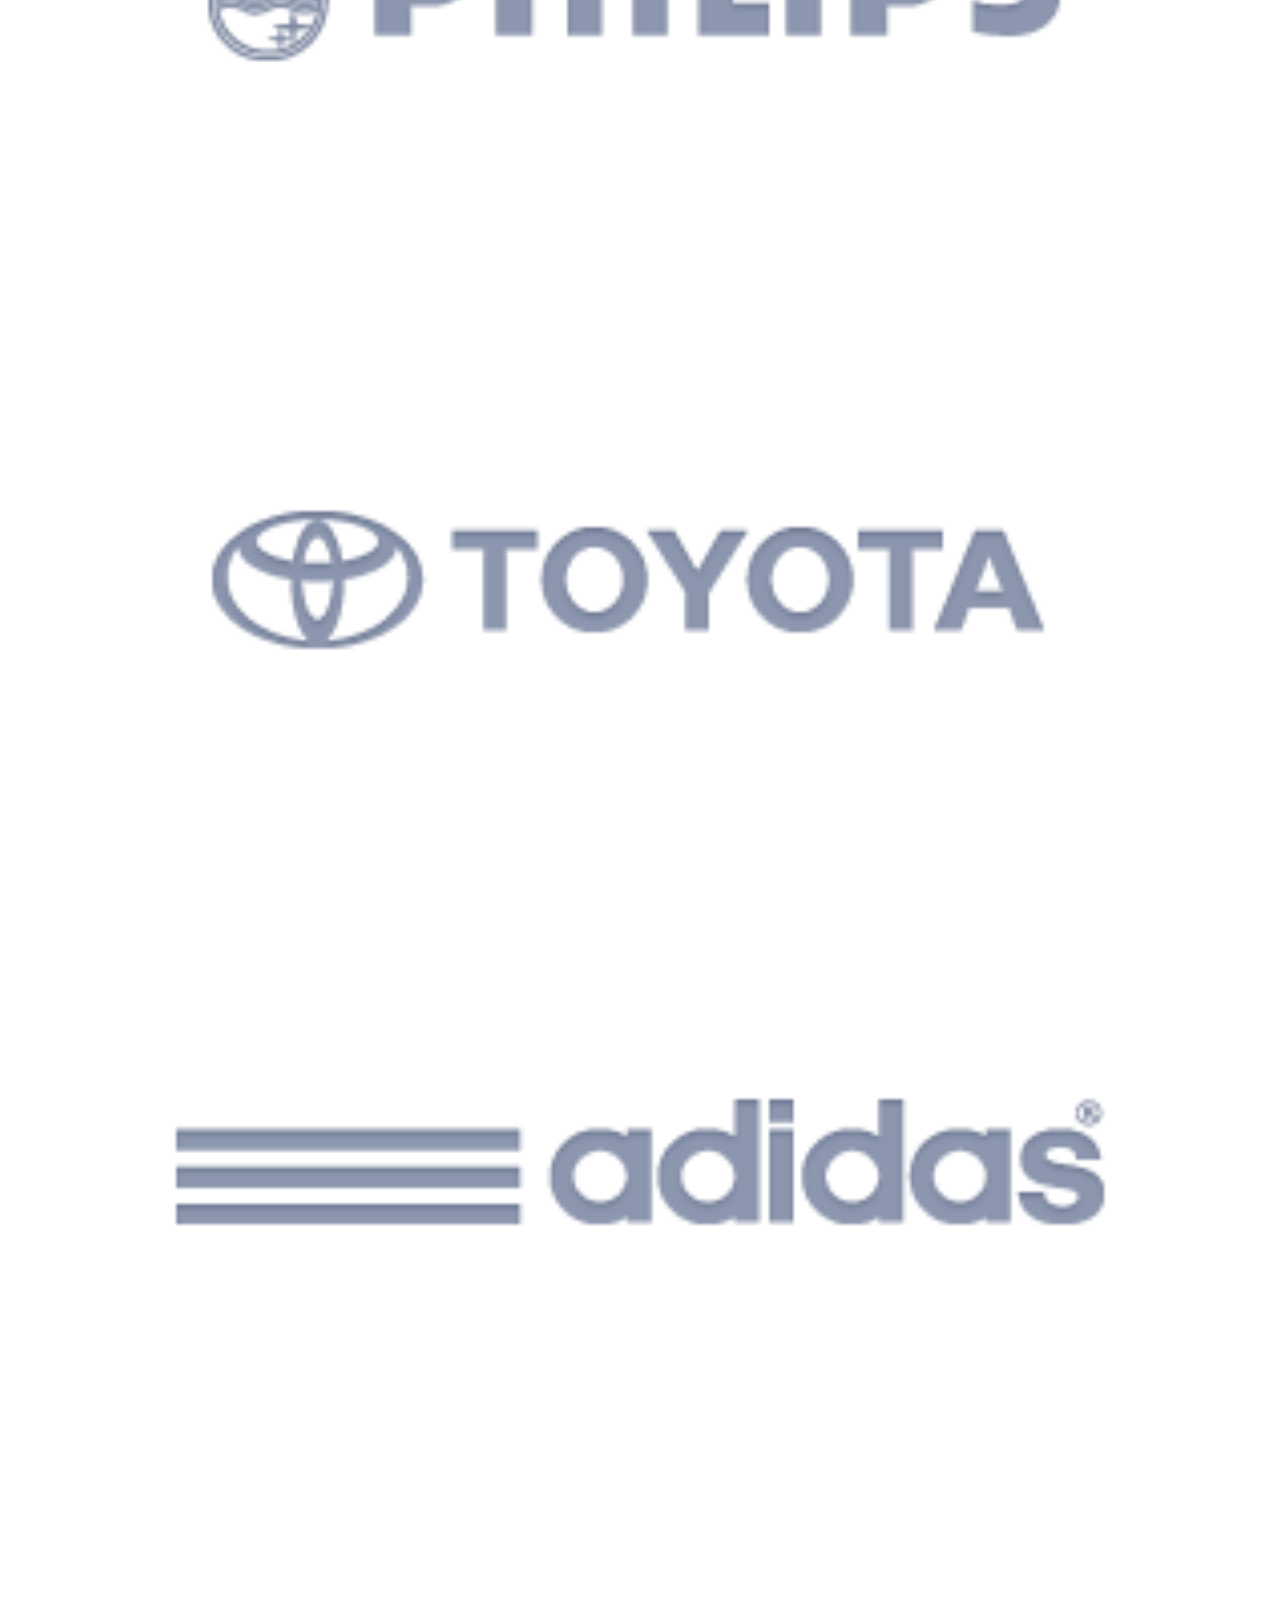
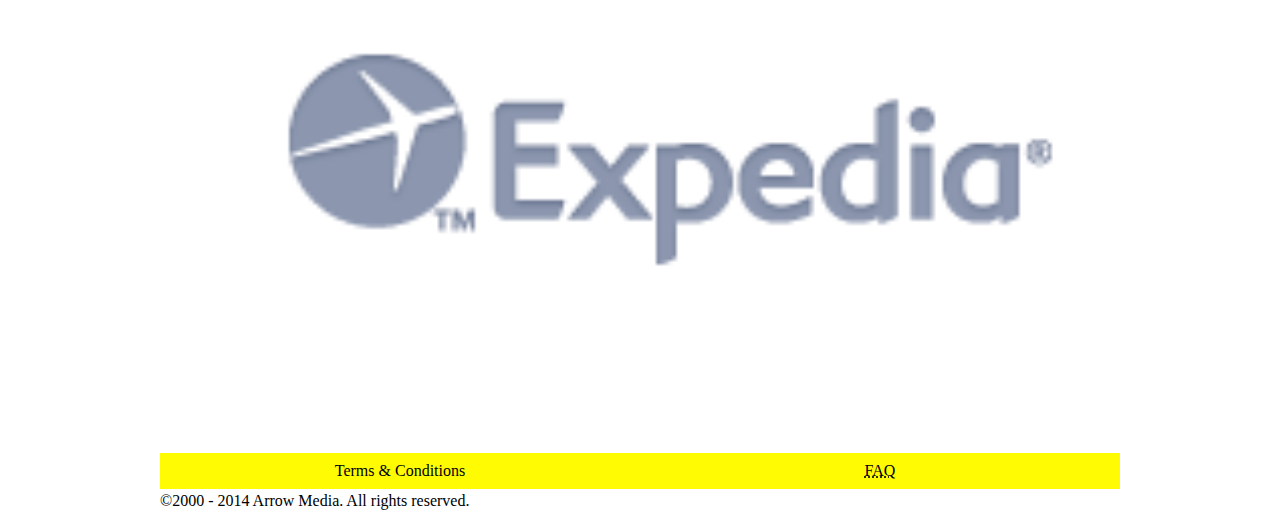
<file: profile/profile.html>
<!DOCTYPE html>
<html>
<head>
    <meta charset="UTF-8"/>
    <title> Welcome to Arrow Media </title>
    <meta name="viewport" content="width: device-width;initial-scale=1"/>
    <script src="../assets/js/min/modernizr.custom.32593.js"></script>
    <link href="../assets/css/styles.css" rel="stylesheet"/>
</head>
<body>
<div id="page" class="container">
    <header>
        <h1> Arrow Media </h1>
        <nav>
            <ul>
                <li><a href="../index.html">Home</a></li>
                <li><a href="../about.html">About</a></li>
                <li><a href="../news.html">News</a></li>
                <li><a href="../contact.html">Contact</a></li>
            </ul>
        </nav>
    </header>
    <div id="content" class="container">
        <section class="first">
            <p class="slideshow">
                <img src="../assets/images/slideshow-images/php-development-slide_3.jpg" alt="Wedding photography" />
                <img src="../assets/images/slideshow-images/php-development-slide_4.jpg" alt="Wedding photography" />
                <img src="../assets/images/slideshow-images/php-development-slide_5.jpg" alt="Wedding photography" />
            </p>

    <h2>Who We Are - Our Profile</h2>
    <h3>Our Mission</h3>
    <p>Arrow Media's aim is to provide a personal and professional service to all our clients,
       both existing and new. Built upon partnerships that are based upon trust and care, Arrow
       Media ensures the ultimate professional experience within our field. Continued close
       collaboration and excellent communication must place the client and their stakeholders at
       the very heart of everything we do.</p>

    <h3>The Team</h3>
            <div class="col-sm-3"></div>
            <h4>Lead Developer / Owner</h4>
    <p>Obi-Web Kenobi, has been a force within the industry for the past 14 years. He has not
       only promoted the Web as a business tool through projects and consultancy but engaged 100s
       of Web specialist and skilled them to take the platform to its next level.</p>

    <p>With a background in electronics engineering and graphic design, Obi-Web has turned 1000s
       of concepts into desirable, viable and commercially successful solutions.</p>

    <p>Obi-Web takes personal interest in each and every project regardless of size or complexity
        a true Jedi of the on-line universe.</p>

    <h4>Quality Assurance Manager</h4>
    <p>Process Leia is our project manager, she ensures that each and every project is fit for
       purpose and delivers all criteria laid down before being released in to the public domain.</p>

        <p><img src="../profile/fuelicon.png" alt="Quality Assurance"/></p>

    <h4>Battle Hardened Storm Troopers</h4>

    <p>Galactic talent spread around the universe and galaxies far far away. Our development team
       ensuring that every need is being met on all our projects. With direction and feedback
       from their very own Jedi mentor, our team focuses on the job in-hand and delivers.</p>
        <p><img src="../profile/nodeicon.png" alt="Development Team"/> </p>

            <p><img src="../profile/promo_1.png" alt="Philips Development"/> </p>
            <p><img src="../profile/promo_2.png" alt="Toyota Development"/> </p>
            <p><img src="../profile/promo_3.png" alt="Adidas Development"/> </p>
            <p><img src="../profile/promo_4.png" alt="Expedia Development"/> </p>
    </section>
    </div>
</div>
<footer>
    <nav>
        <ul>
            <li><a href="../general/Terms.html">Terms &amp; Conditions</a></li>
            <li><abbr title="Frequently Asked Questions"><a href="../general/Faq.html">FAQ</a></abbr></li>
        </ul>
    </nav>
    <p> &copy;2000 - 2014 Arrow Media. All rights reserved.</p>
</footer>

<script src="../assets/js/min/jquery-1.11.0.min.js"></script>
<script src="../assets/js/jquery.cycle2.min.js"></script>
<script>
    $(document).ready(function(){
        $('.slideshow').cycle();
    })
</script>
</body>
</html>
</file>
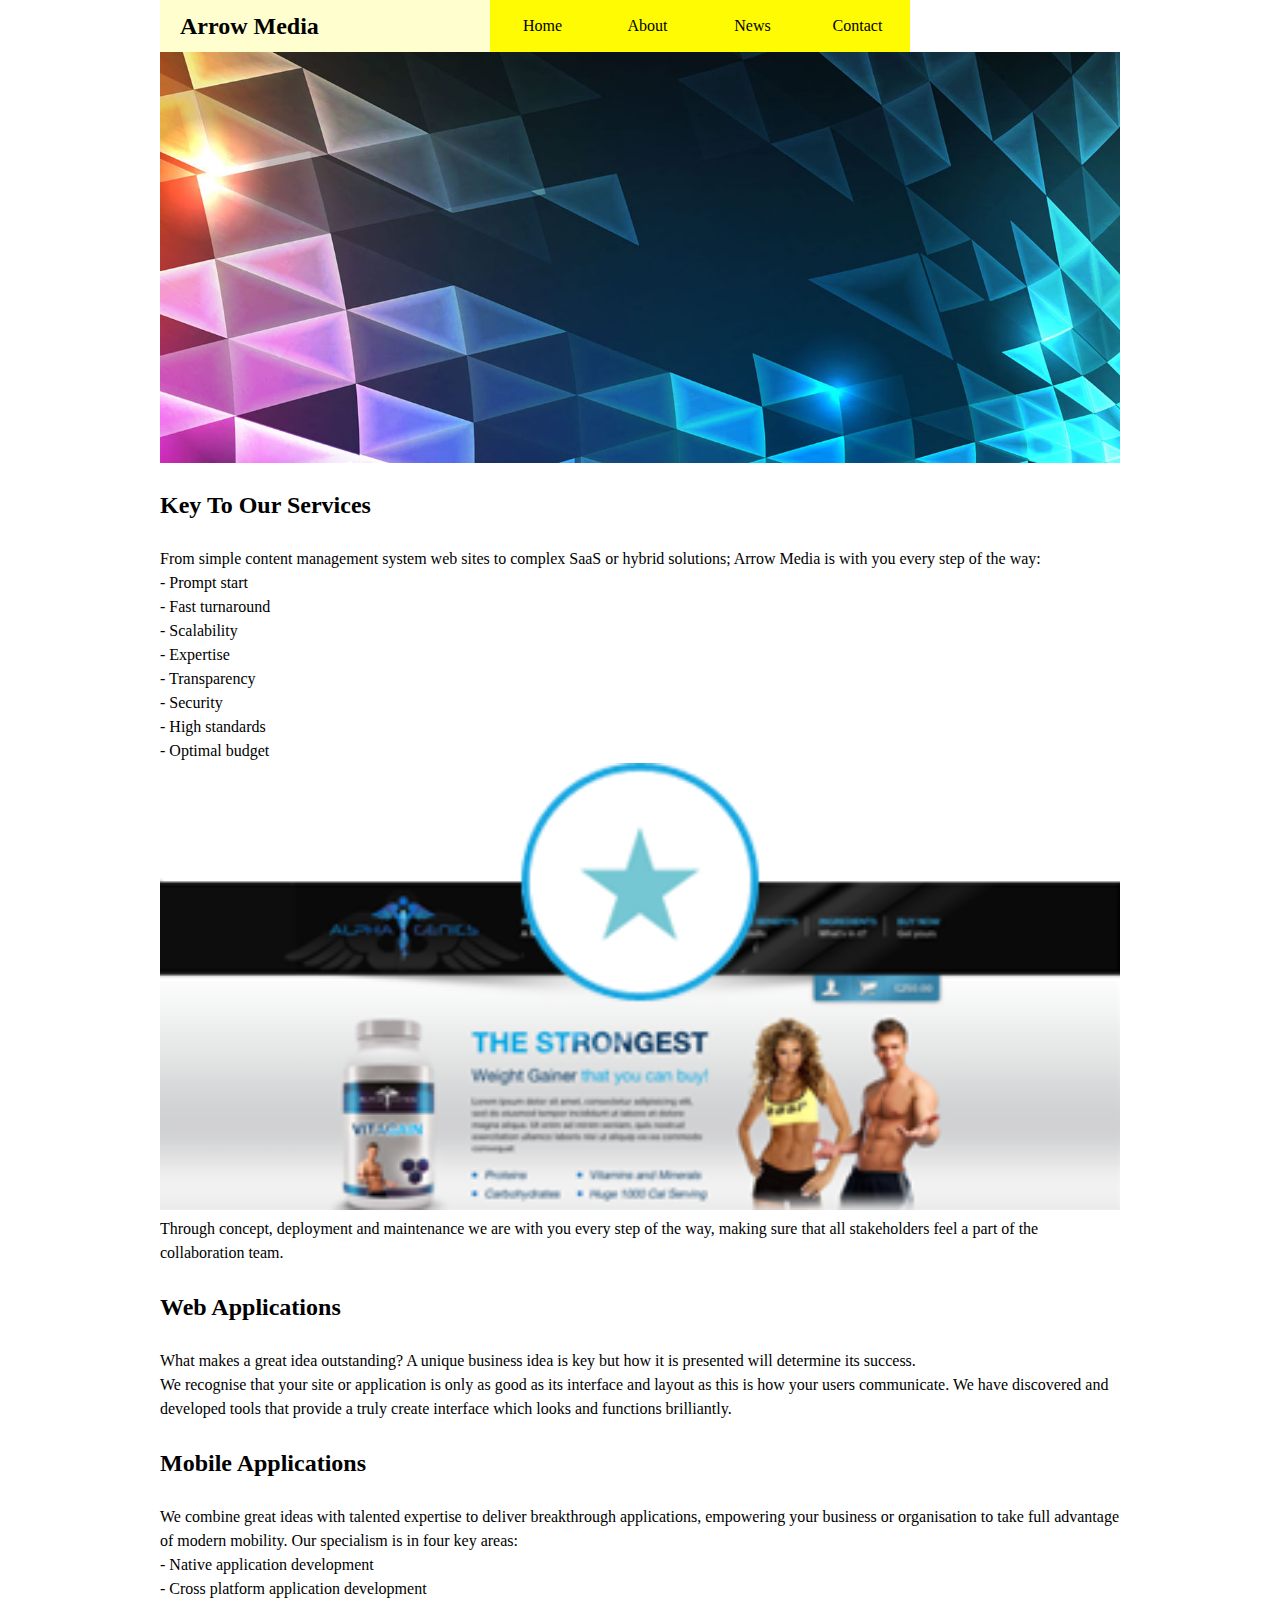
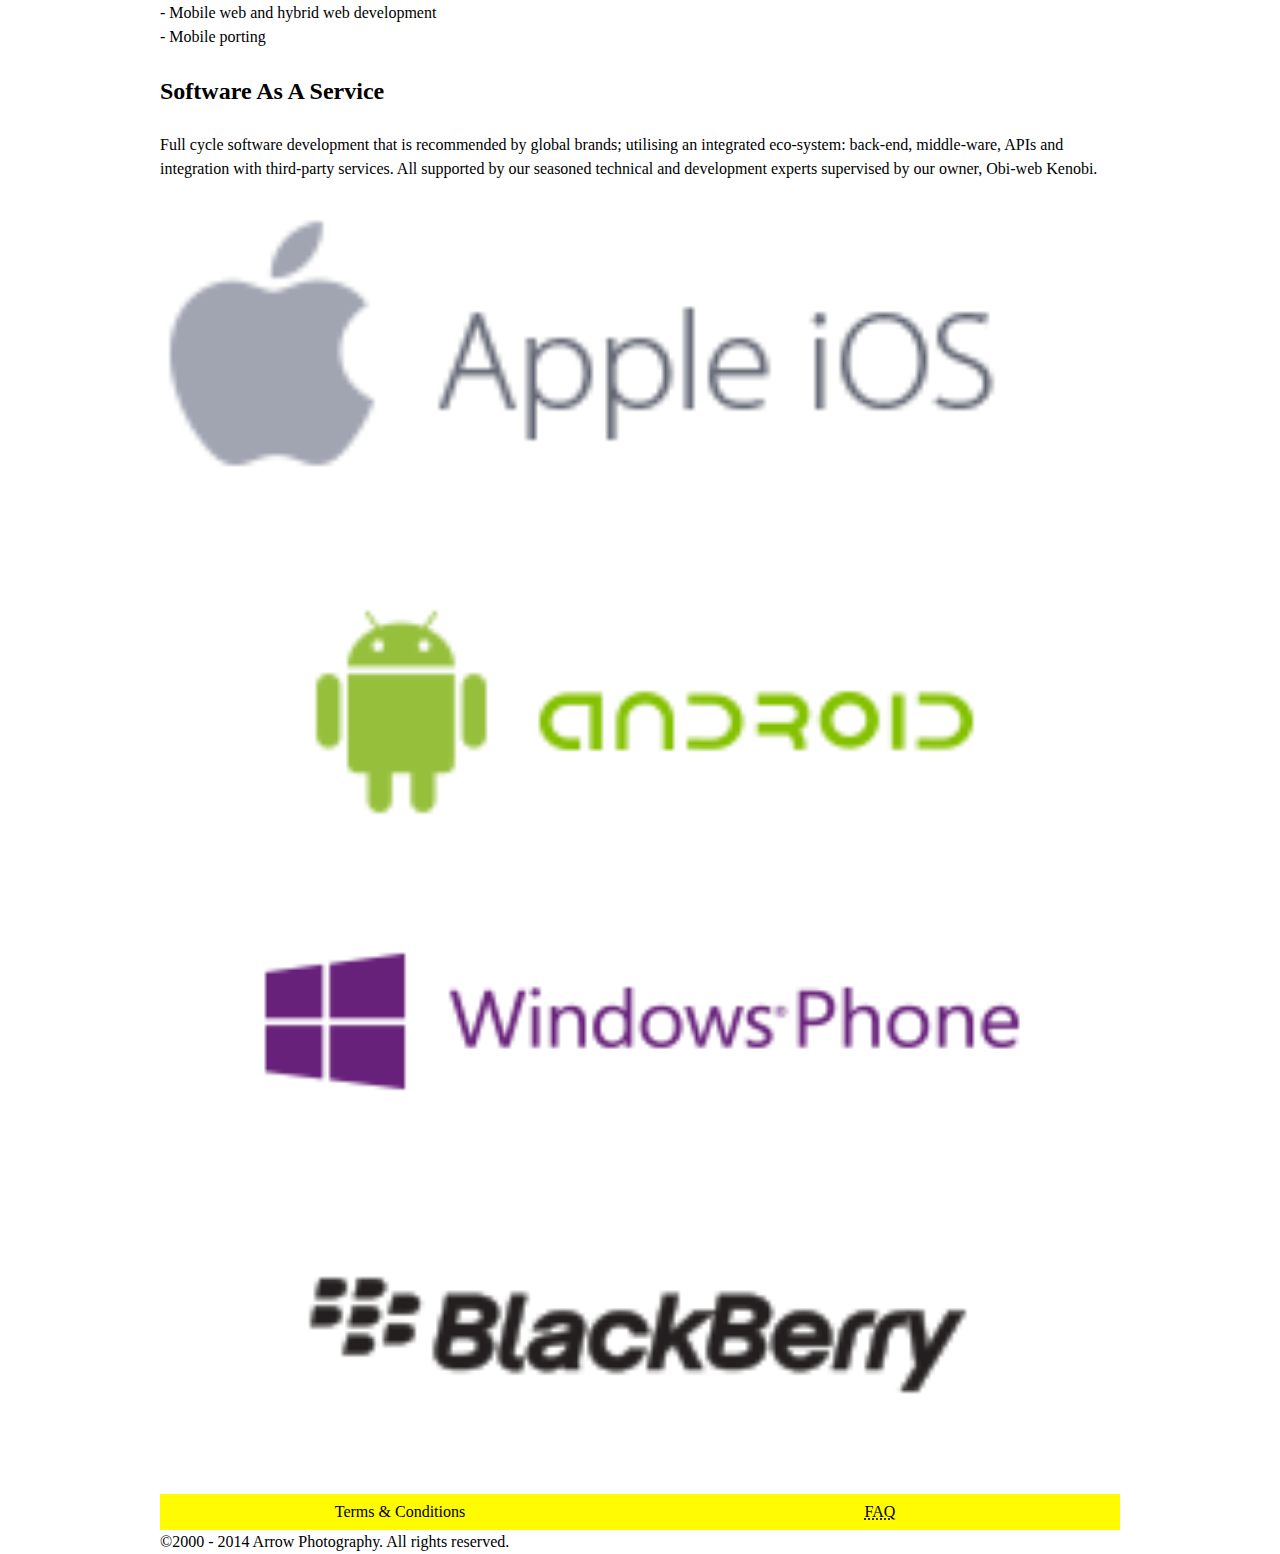
<file: services/serices.html>
<!DOCTYPE html>
<html>
<head>
    <meta charset="UTF-8"/>
    <title> Welcome to Arrow Media </title>
    <meta name="viewport" content="width: device-width;initial-scale=1"/>
    <script src="../assets/js/min/modernizr.custom.32593.js"></script>
    <link href="../assets/css/styles.css" rel="stylesheet"/>
</head>
<body>
<div id="page" class="container">
    <header>
        <h1> Arrow Media </h1>
        <nav>
            <ul>
                <li><a href="../index.html">Home</a></li>
                <li><a href="../about.html">About</a></li>
                <li><a href="../news.html">News</a></li>
                <li><a href="../contact.html">Contact</a></li>
            </ul>
        </nav>
    </header>
    <div id="content" class="container">
        <section class="first">
            <p class="slideshow">
                <img src="../assets/images/slideshow-images/php-development-slide_5.jpg" alt="Wedding photography" />
                <img src="../assets/images/slideshow-images/php-development-slide_6.jpg" alt="Wedding photography" />
                <img src="../assets/images/slideshow-images/php-development-slide_2.jpg" alt="Wedding photography" />
            </p>

            <h2>Key To Our Services</h2>
            <p>From simple content management system web sites to complex SaaS or hybrid solutions;
               Arrow Media is with you every step of the way:</p>

            <ul>
                <li>- Prompt start</li>
                <li>- Fast turnaround</li>
                <li>- Scalability</li>
                <li>- Expertise</li>
                <li>- Transparency</li>
                <li>- Security</li>
                <li>- High standards</li>
                <li>- Optimal budget</li>
            </ul>

            <p><img src="bespoke.png" alt="Arrow Media Bespoke PHP Development"/></p>

            <p>Through concept, deployment and maintenance we are with you every step of the way,
                making sure that all stakeholders feel a part of the collaboration team.</p>

            <div class="col-sm-6"></div>
            <h2>Web Applications</h2>
            <p>What makes a great idea outstanding? A unique business idea is key but how it is
               presented will determine its success.</p>

            <p>We recognise that your site or application is only as good as its interface and layout
               as this is how your users communicate. We have discovered and developed tools that provide
               a truly create interface which looks and functions brilliantly.</p>

            <div class="col-sm-6"></div>
            <h2>Mobile Applications</h2>
            <p>We combine great ideas with talented expertise to deliver breakthrough applications,
               empowering your business or organisation to take full advantage of modern mobility.
               Our specialism is in four key areas:</p>

            <ul>
                <li>- Native application development</li>
                <li>- Cross platform application development</li>
                <li>- Mobile web and hybrid web development</li>
                <li>- Mobile porting</li>
            </ul>

            <div class="col-sm-6"></div>
            <h2>Software As A Service</h2>
            <p>Full cycle software development that is recommended by global brands;
               utilising an integrated eco-system: back-end, middle-ware, APIs and integration
               with third-party services. All supported by our seasoned technical and development
               experts supervised by our owner, Obi-web Kenobi.</p>

            <div class="col-sm-3"></div>
            <p><img src="mobile_1.png" alt="Arrow Media Apple iOS Development"/></p>
            <p><img src="mobile_2.png" alt="Arrow Media Android Development"/></p>
            <p><img src="mobile_3.png" alt="Arrow Media Windows Phone Development"/></p>
            <p><img src="mobile_4.png" alt="Arrow Media Research In Motion Blackberry Development"/></p>
    </section>
    </div>
</div>
<footer>
    <nav>
        <ul>
            <li><a href="../general/Terms.html">Terms &amp; Conditions</a></li>
            <li><abbr title="Frequently Asked Questions"><a href="../general/Faq.html">FAQ</a></abbr></li>
        </ul>
    </nav>
    <p> &copy;2000 - 2014 Arrow Photography. All rights reserved.</p>
</footer>

<script src="../assets/js/min/jquery-1.11.0.min.js"></script>
<script src="../assets/js/jquery.cycle2.min.js"></script>
<script>
    $(document).ready(function(){
        $('.slideshow').cycle();
    })
</script>
</body>
</html>
</file>
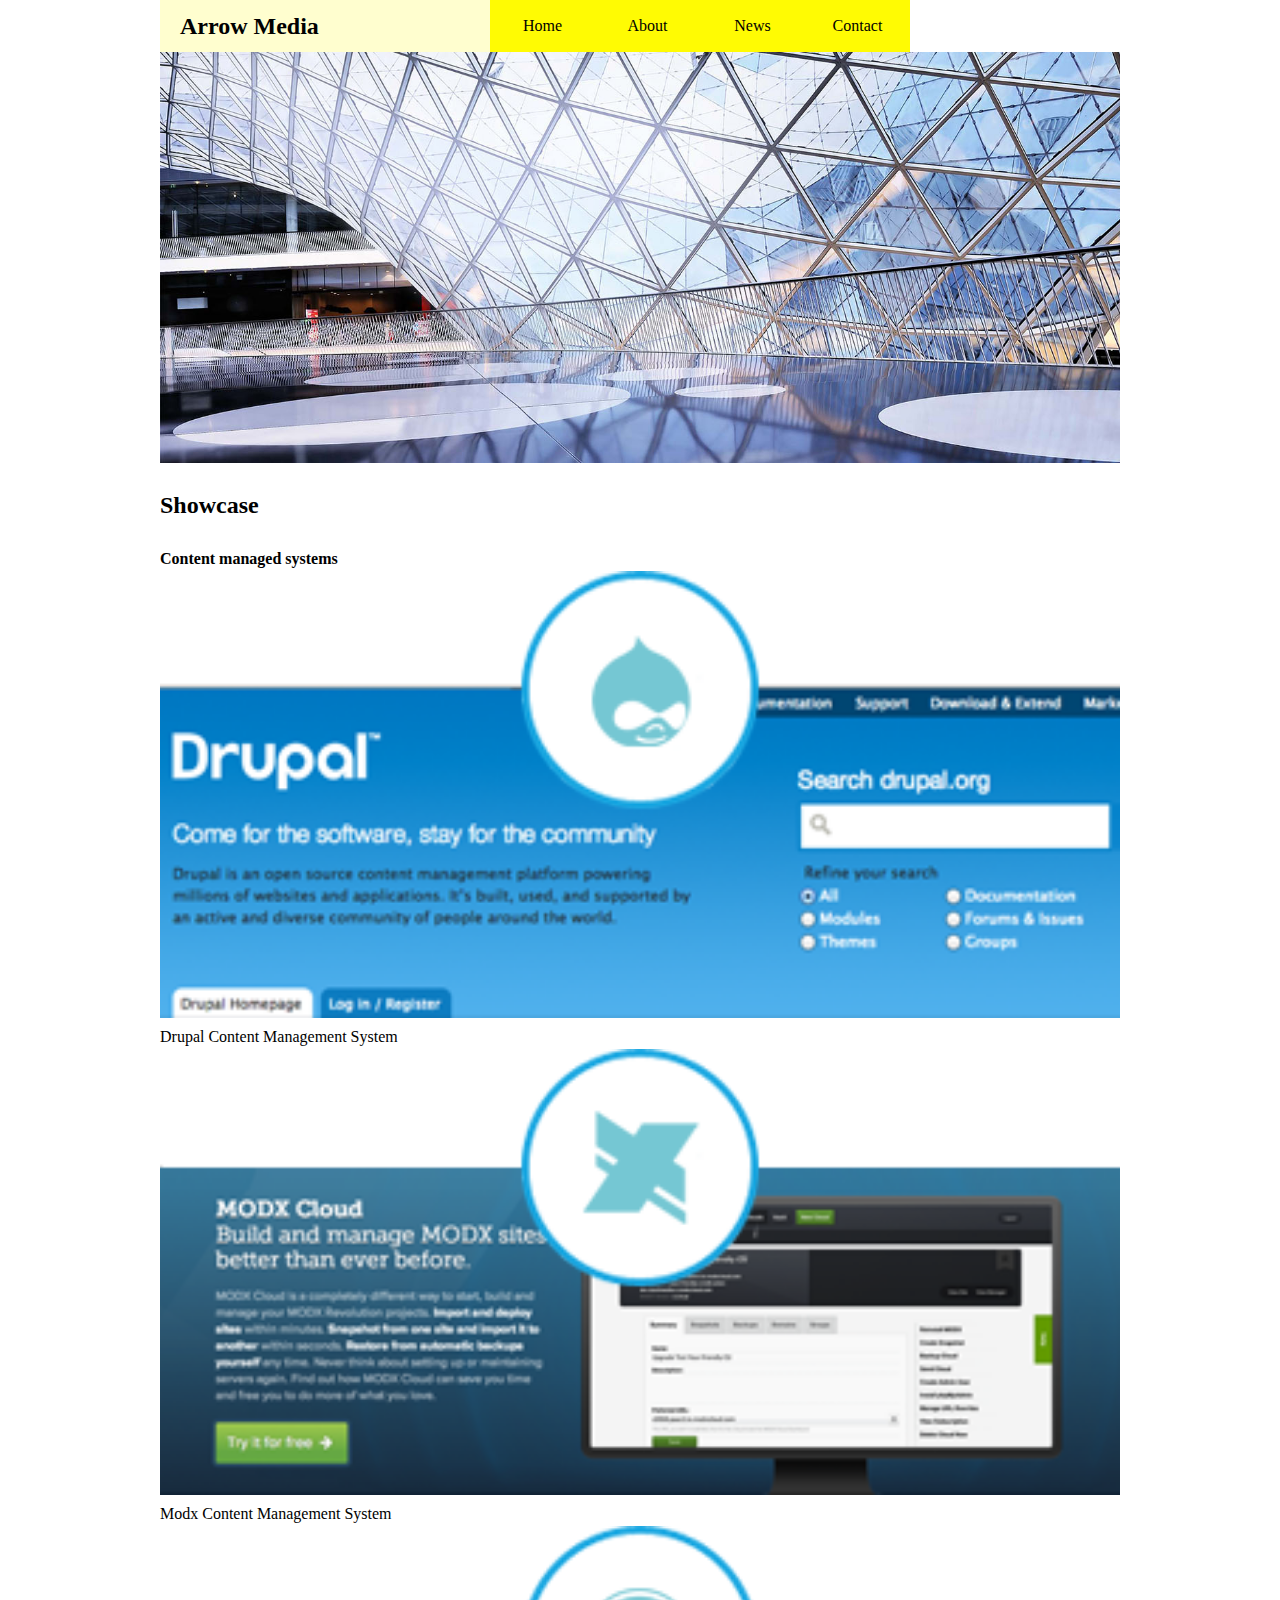
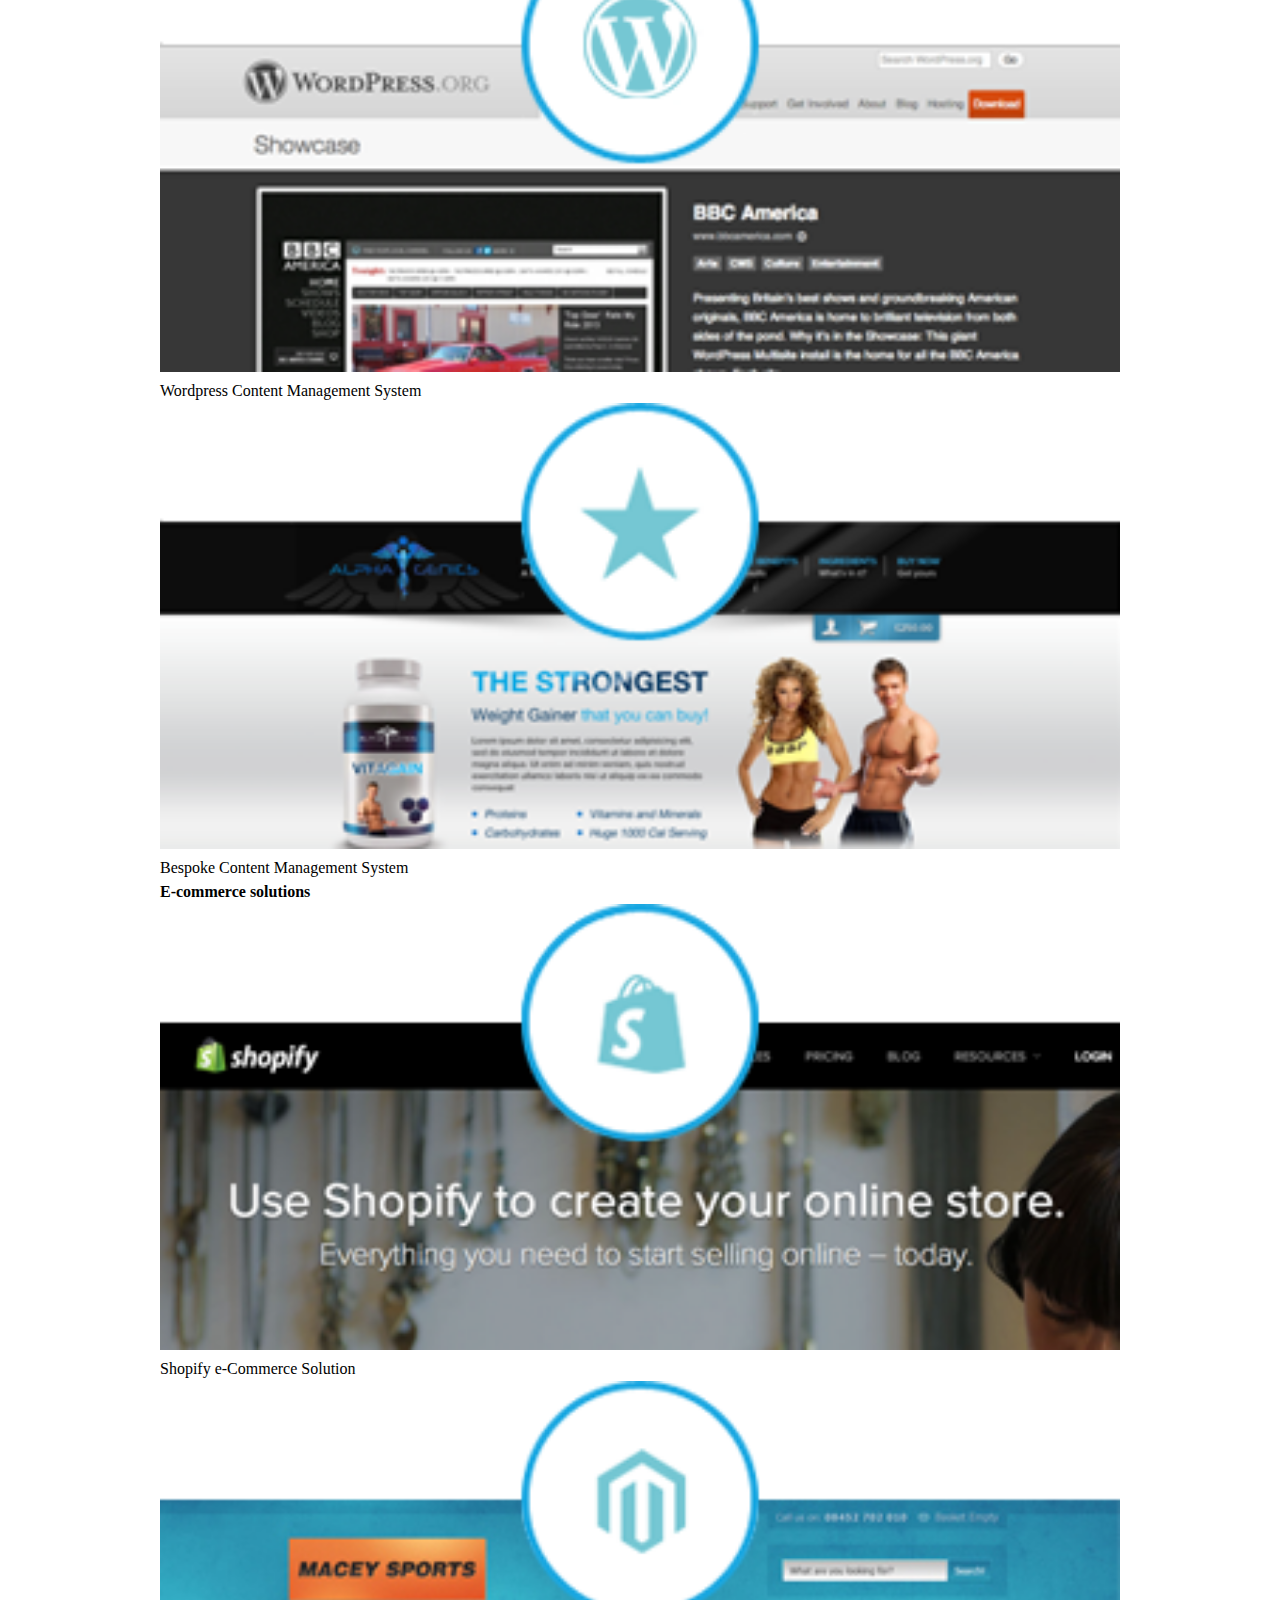
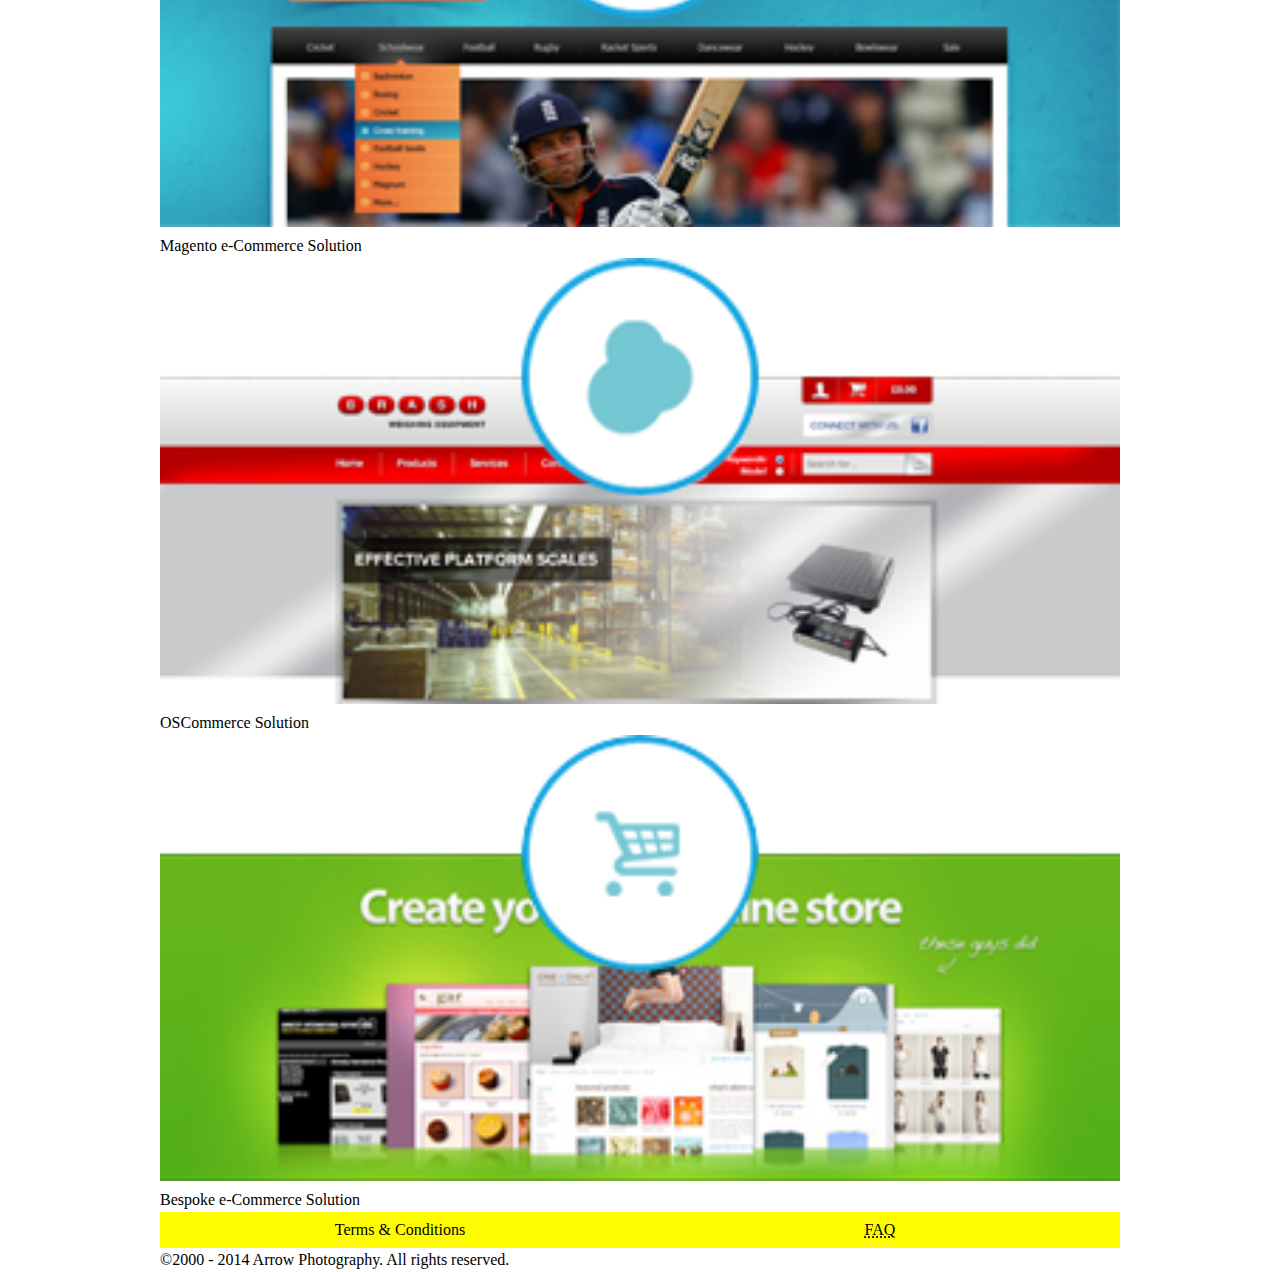
<file: showcase/showcase(home).html>
<!DOCTYPE html>
<html>
<head>
    <meta charset="UTF-8"/>
    <title> Welcome to Arrow Media </title>
    <meta name="viewport" content="width: device-width;initial-scale=1"/>
    <script src="../assets/js/min/modernizr.custom.32593.js"></script>
    <link href="../assets/css/styles.css" rel="stylesheet"/>
</head>
<body>
<div id="page" class="container">
    <header>
        <h1> Arrow Media </h1>
        <nav>
            <ul>
                <li><a href="../index.html">Home</a></li>
                <li><a href="../about.html">About</a></li>
                <li><a href="../news.html">News</a></li>
                <li><a href="../contact.html">Contact</a></li>
            </ul>
        </nav>
    </header>
    <div id="content" class="container">
        <section class="first">
            <p class="slideshow">
                <img src="../assets/images/slideshow-images/php-development-slide_3.jpg" alt="Wedding photography" />
                <img src="../assets/images/slideshow-images/php-development-slide_4.jpg" alt="Wedding photography" />
                <img src="../assets/images/slideshow-images/php-development-slide_5.jpg" alt="Wedding photography" />
            </p>

            <h2>Showcase</h2>
            <h3>Content managed systems</h3>
            <p><img src="showcase-4.png" alt="Drupal Content Management"/></p>
            Drupal Content Management System

            <p><img src="showcase-6.png" alt="Modx Content Management"/></p>
            Modx Content Management System

            <p><img src="showcase-8.png" alt="Wordpress Content Management"/></p>
            Wordpress Content Management System

            <p><img src="showcase-3.png" alt="Bespoke Content Management"/></p>
            Bespoke Content Management System

            <h3>E-commerce solutions</h3>
            <p><img src="showcase-2.png" alt="Shopify"/></p>
            Shopify e-Commerce Solution

            <p><img src="showcase-5.png" alt="Magento"/></p>
            Magento e-Commerce Solution

            <p><img src="showcase-7.png" alt="OSCommerce"/></p>
            OSCommerce Solution

            <p><img src="showcase-1.png" alt="Bepoke System"/></p>
            Bespoke e-Commerce Solution
</section>
    </div>

</div>
<footer>
    <nav>
        <ul>
            <li><a href="../general/Terms.html">Terms &amp; Conditions</a></li>
            <li><abbr title="Frequently Asked Questions"><a href="../general/Faq.html">FAQ</a></abbr></li>
        </ul>
    </nav>
    <p> &copy;2000 - 2014 Arrow Photography. All rights reserved.</p>
</footer>

<script src="../assets/js/min/jquery-1.11.0.min.js"></script>
<script src="../assets/js/jquery.cycle2.min.js"></script>
<script>
    $(document).ready(function(){
        $('.slideshow').cycle();
    })
</script>
</body>
</html>
</file>
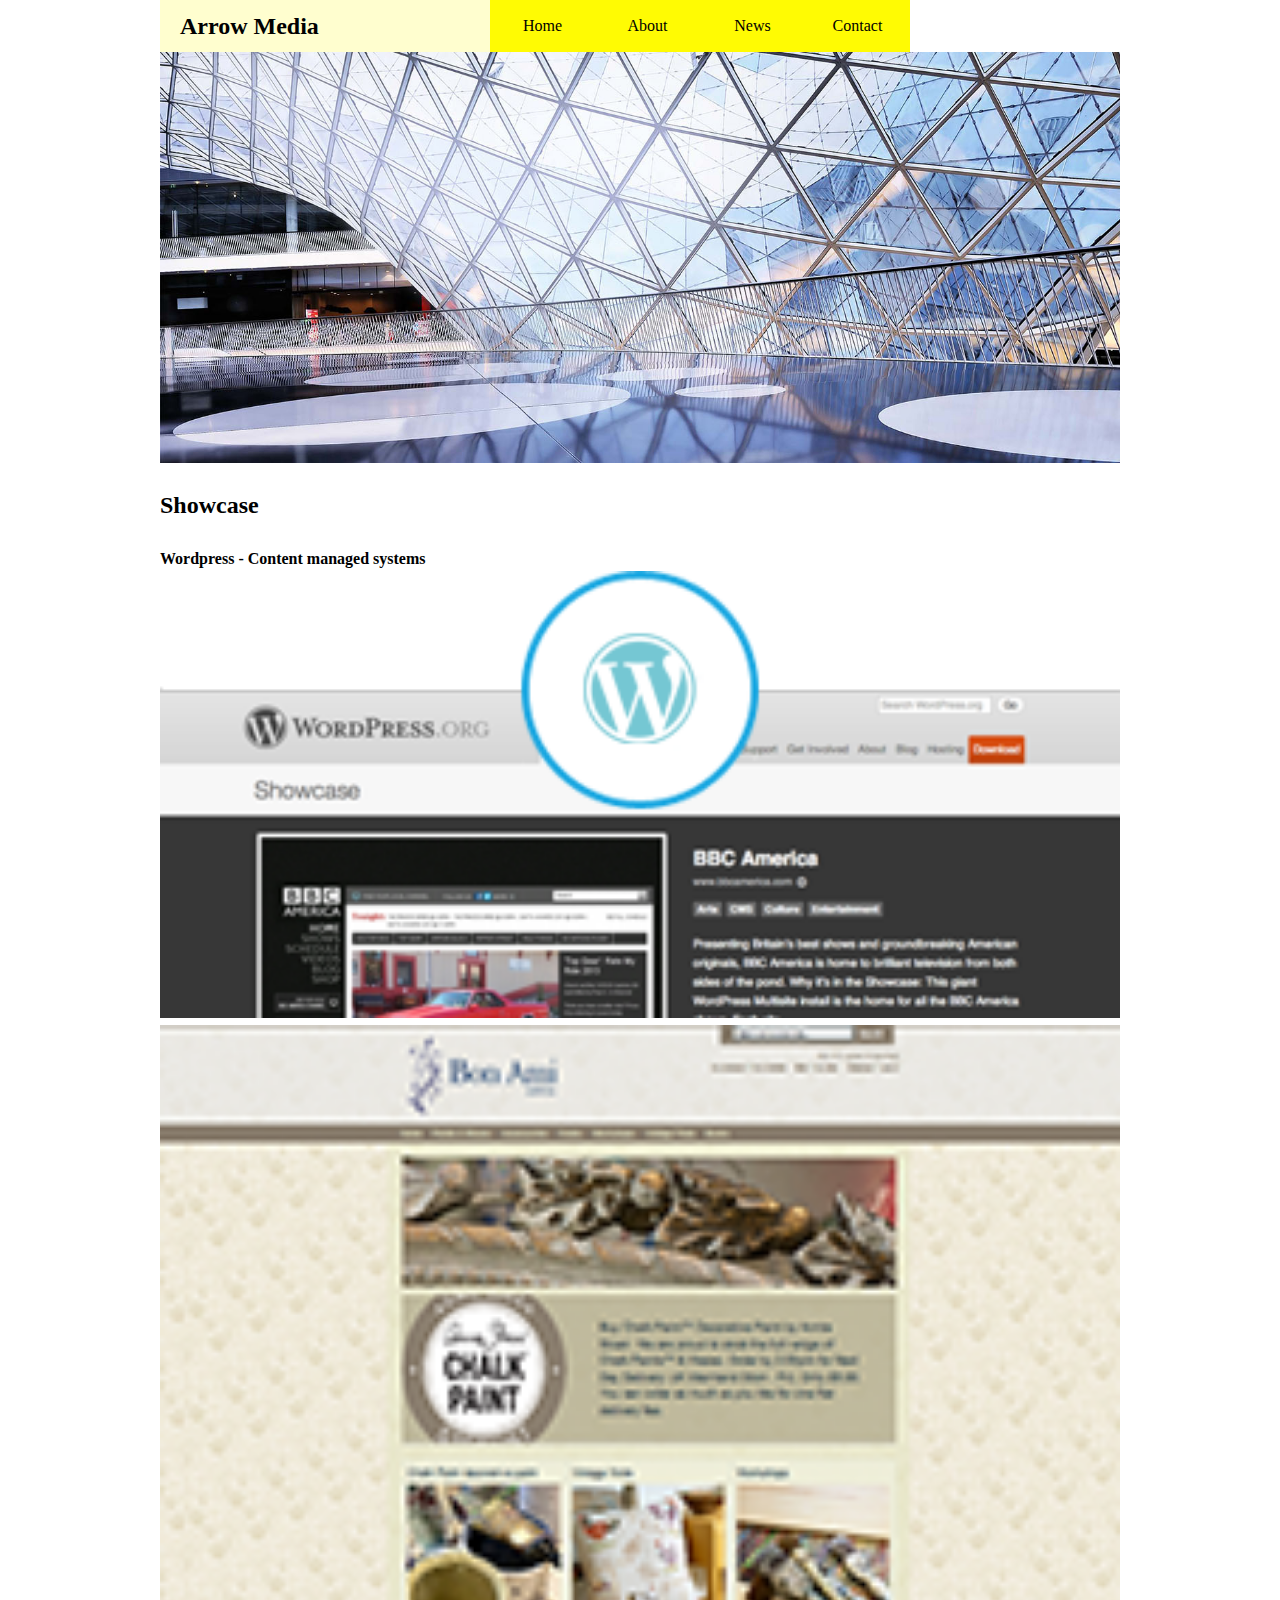
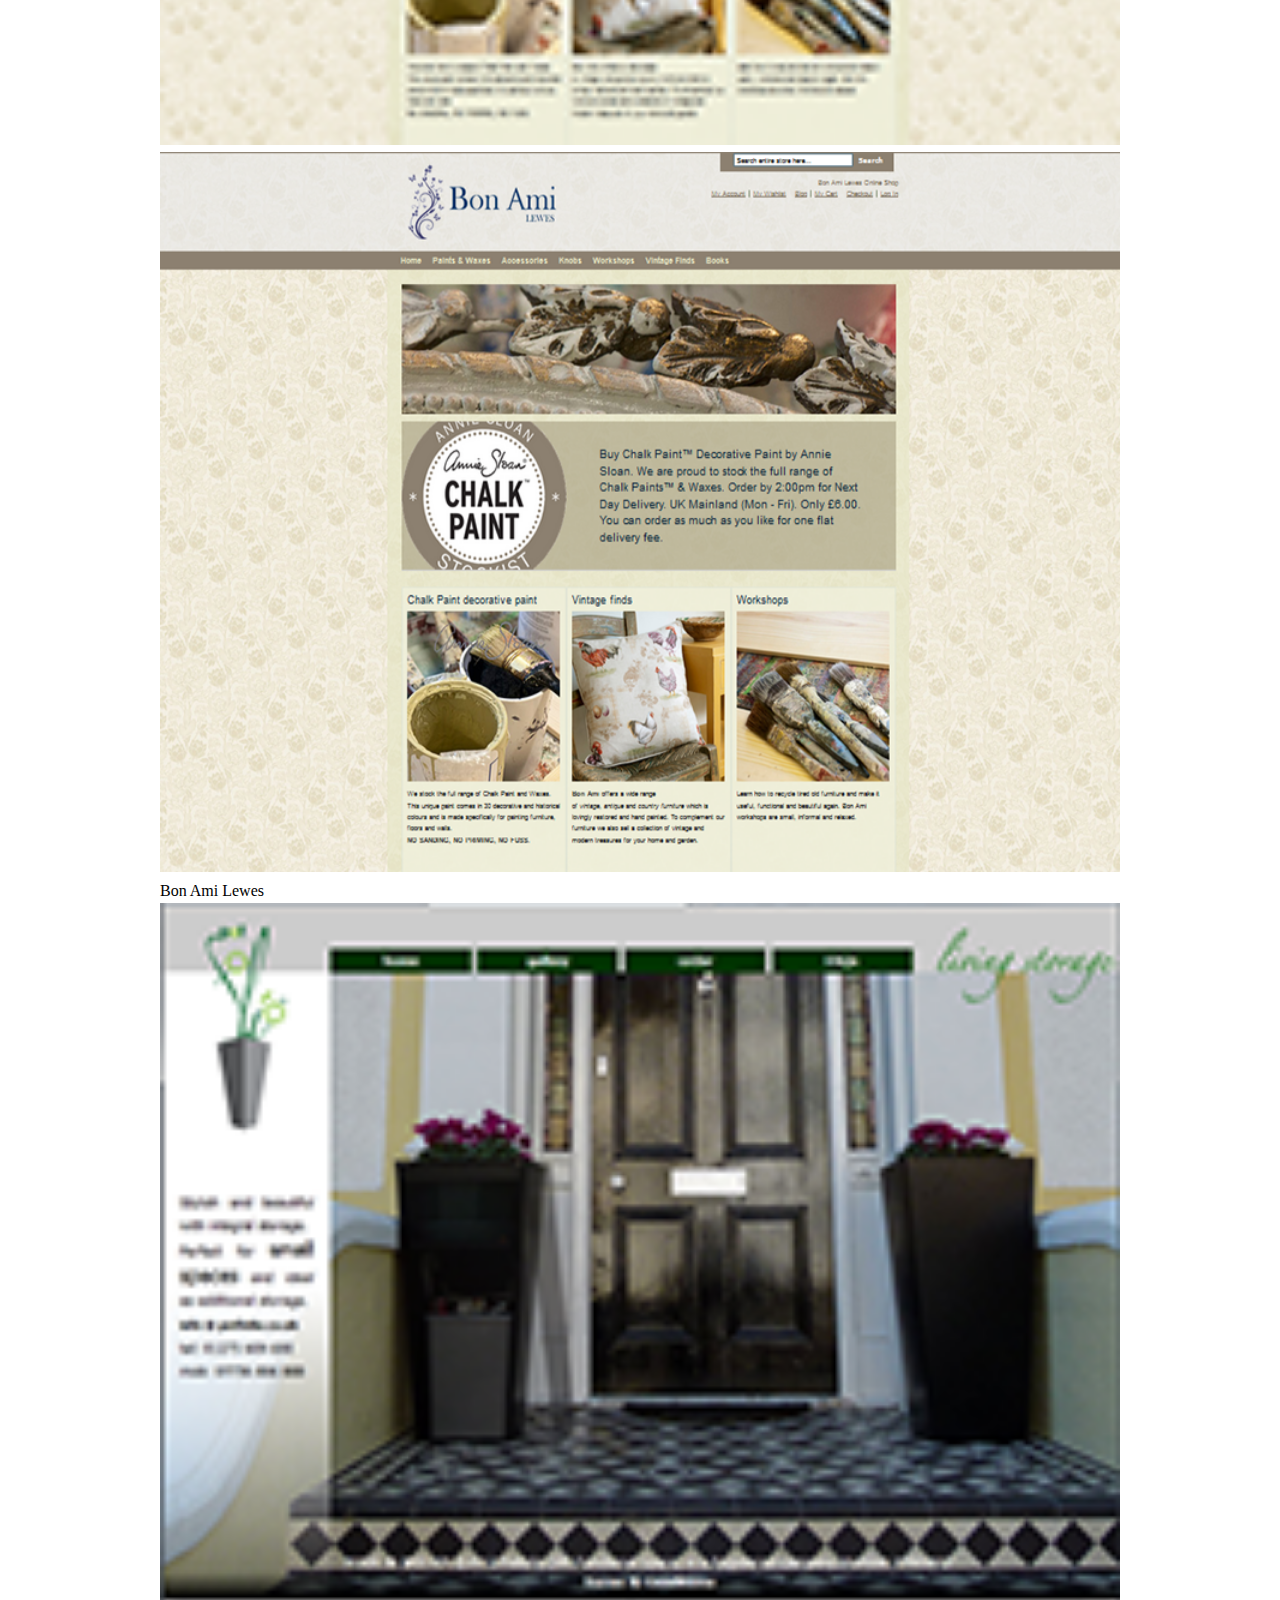
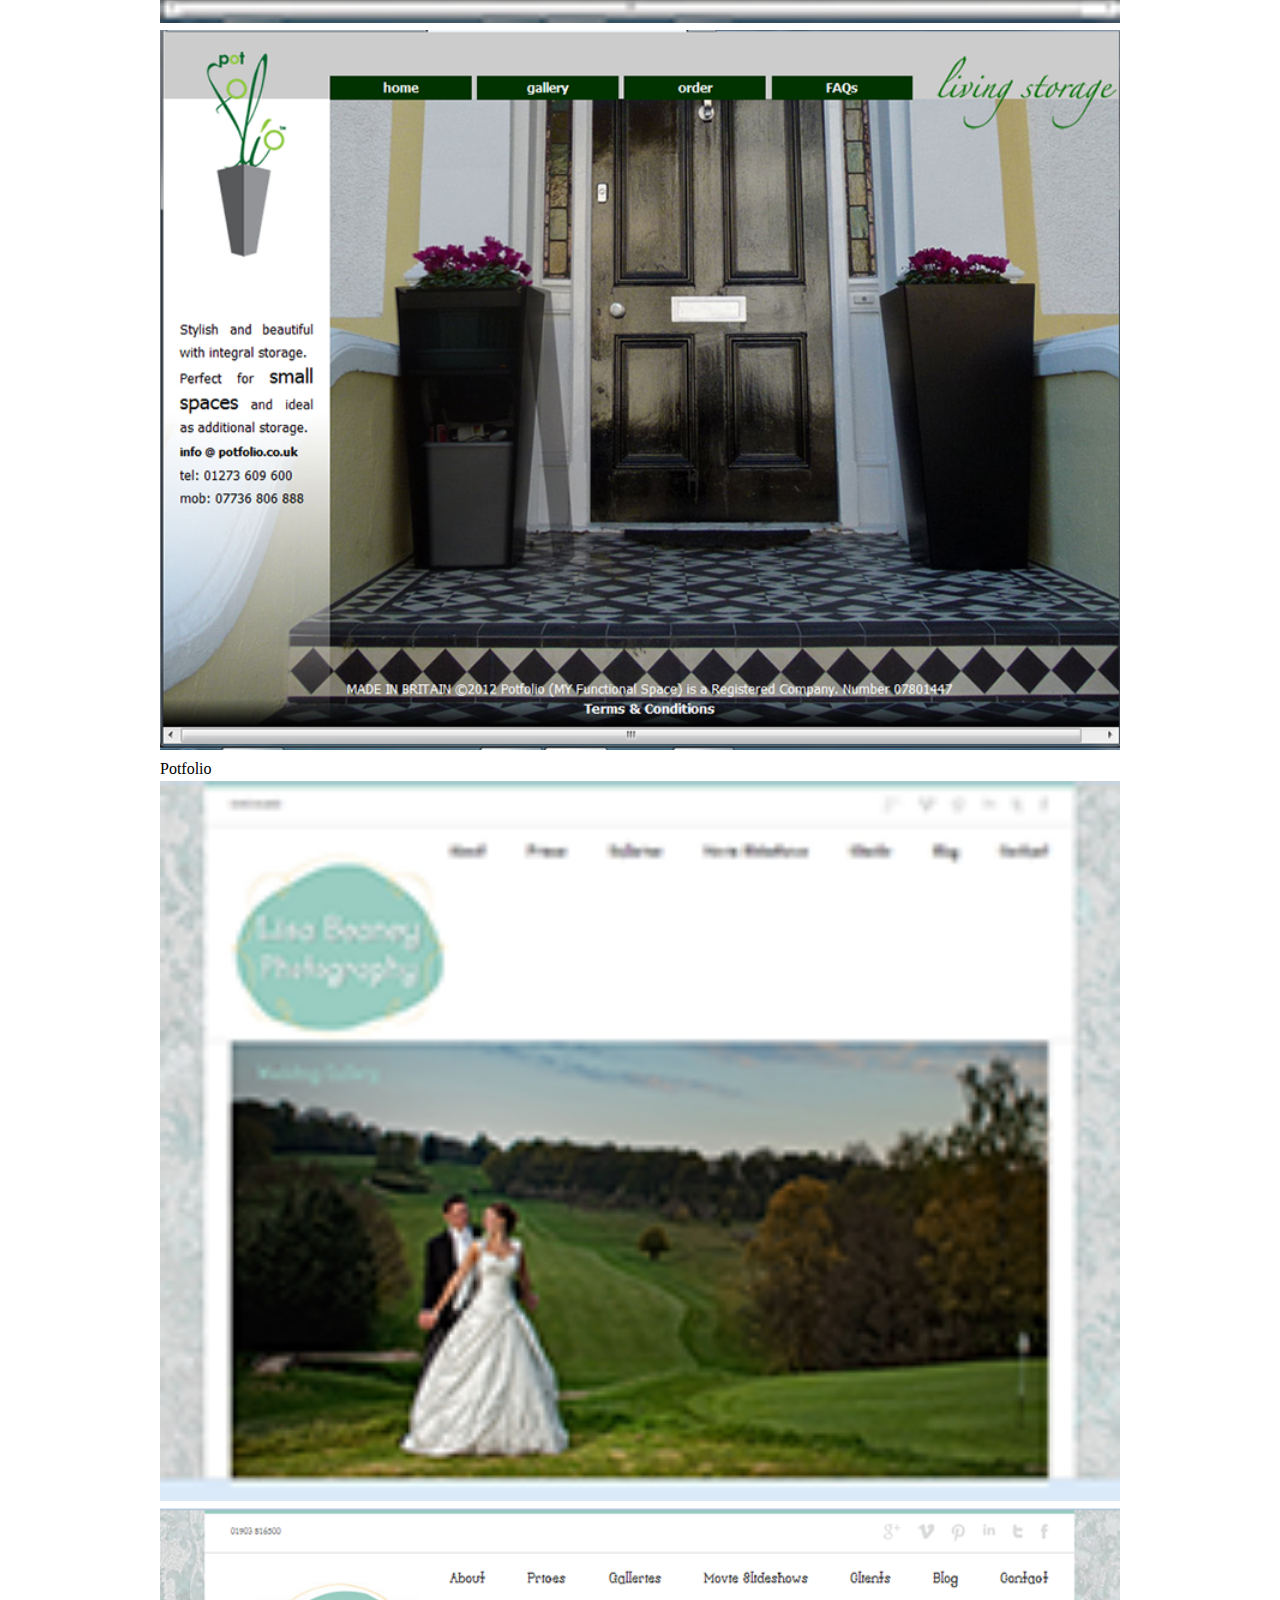
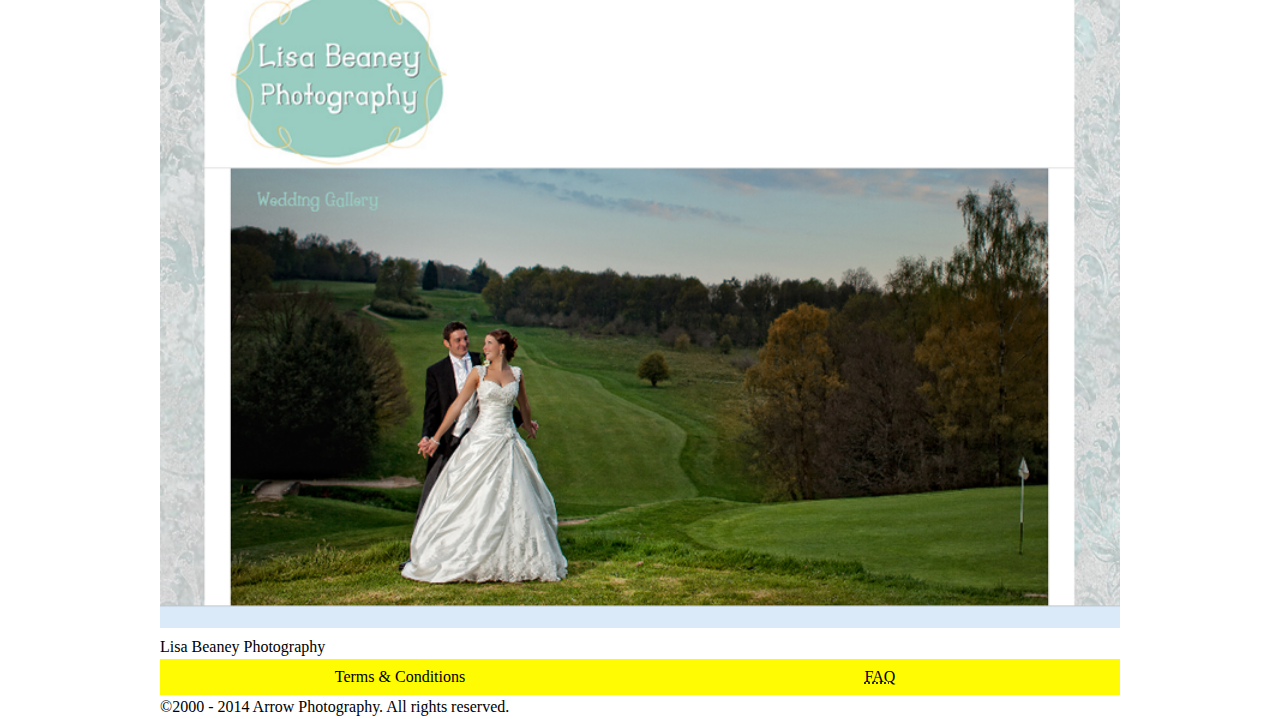
<file: showcase/showcase(wordpress).html>
<!DOCTYPE html>
<html>
<head>
    <meta charset="UTF-8"/>
    <title> Welcome to Arrow Media </title>
    <meta name="viewport" content="width: device-width;initial-scale=1"/>
    <script src="../assets/js/min/modernizr.custom.32593.js"></script>
    <link href="../assets/css/styles.css" rel="stylesheet"/>
</head>
<body>
<div id="page" class="container">
    <header>
        <h1> Arrow Media </h1>
        <nav>
            <ul>
                <li><a href="../index.html">Home</a></li>
                <li><a href="../about.html">About</a></li>
                <li><a href="../news.html">News</a></li>
                <li><a href="../contact.html">Contact</a></li>
            </ul>
        </nav>
    </header>
    <div id="content" class="container">
        <section class="first">
            <p class="slideshow">
                <img src="../assets/images/slideshow-images/php-development-slide_3.jpg" alt="Wedding photography" />
                <img src="../assets/images/slideshow-images/php-development-slide_4.jpg" alt="Wedding photography" />
                <img src="../assets/images/slideshow-images/php-development-slide_5.jpg" alt="Wedding photography" />
            </p>
            <h2>Showcase</h2>
            <h3>Wordpress - Content managed systems</h3>
            <p><img src="showcase-8.png" alt="Wordpress Content Management"/></p>

            <p><img src="bon-ami-1-sml.png" alt="Wordpress Content Management"/></p>

            <p><img src="bon-ami-1.png" alt="Wordpress Content Management"/></p>

            <h4>Bon Ami Lewes</h4>

            <p><img src="potfolio-1-sml.png" alt="Wordpress Content Management"/></p>

            <p><img src="potfolio-1.png" alt="Wordpress Content Management"/></p>

            <h4>Potfolio</h4>

            <p><img src="arrow-photo-1-sml.png" alt="Wordpress Content Management"/></p>

            <p><img src="arrow-photo-1.png" alt="Wordpress Content Management"/></p>

            <h4>Lisa Beaney Photography</h4>
    </section>
    </div>
</div>
<footer>
    <nav>
        <ul>
            <li><a href="../general/Terms.html">Terms &amp; Conditions</a></li>
            <li><abbr title="Frequently Asked Questions"><a href="../general/Faq.html">FAQ</a></abbr></li>
        </ul>
    </nav>
    <p> &copy;2000 - 2014 Arrow Photography. All rights reserved.</p>
</footer>

<script src="../assets/js/min/jquery-1.11.0.min.js"></script>
<script src="../assets/js/jquery.cycle2.min.js"></script>
<script>
    $(document).ready(function(){
        $('.slideshow').cycle();
    })
</script>
</body>
</html>
</file>
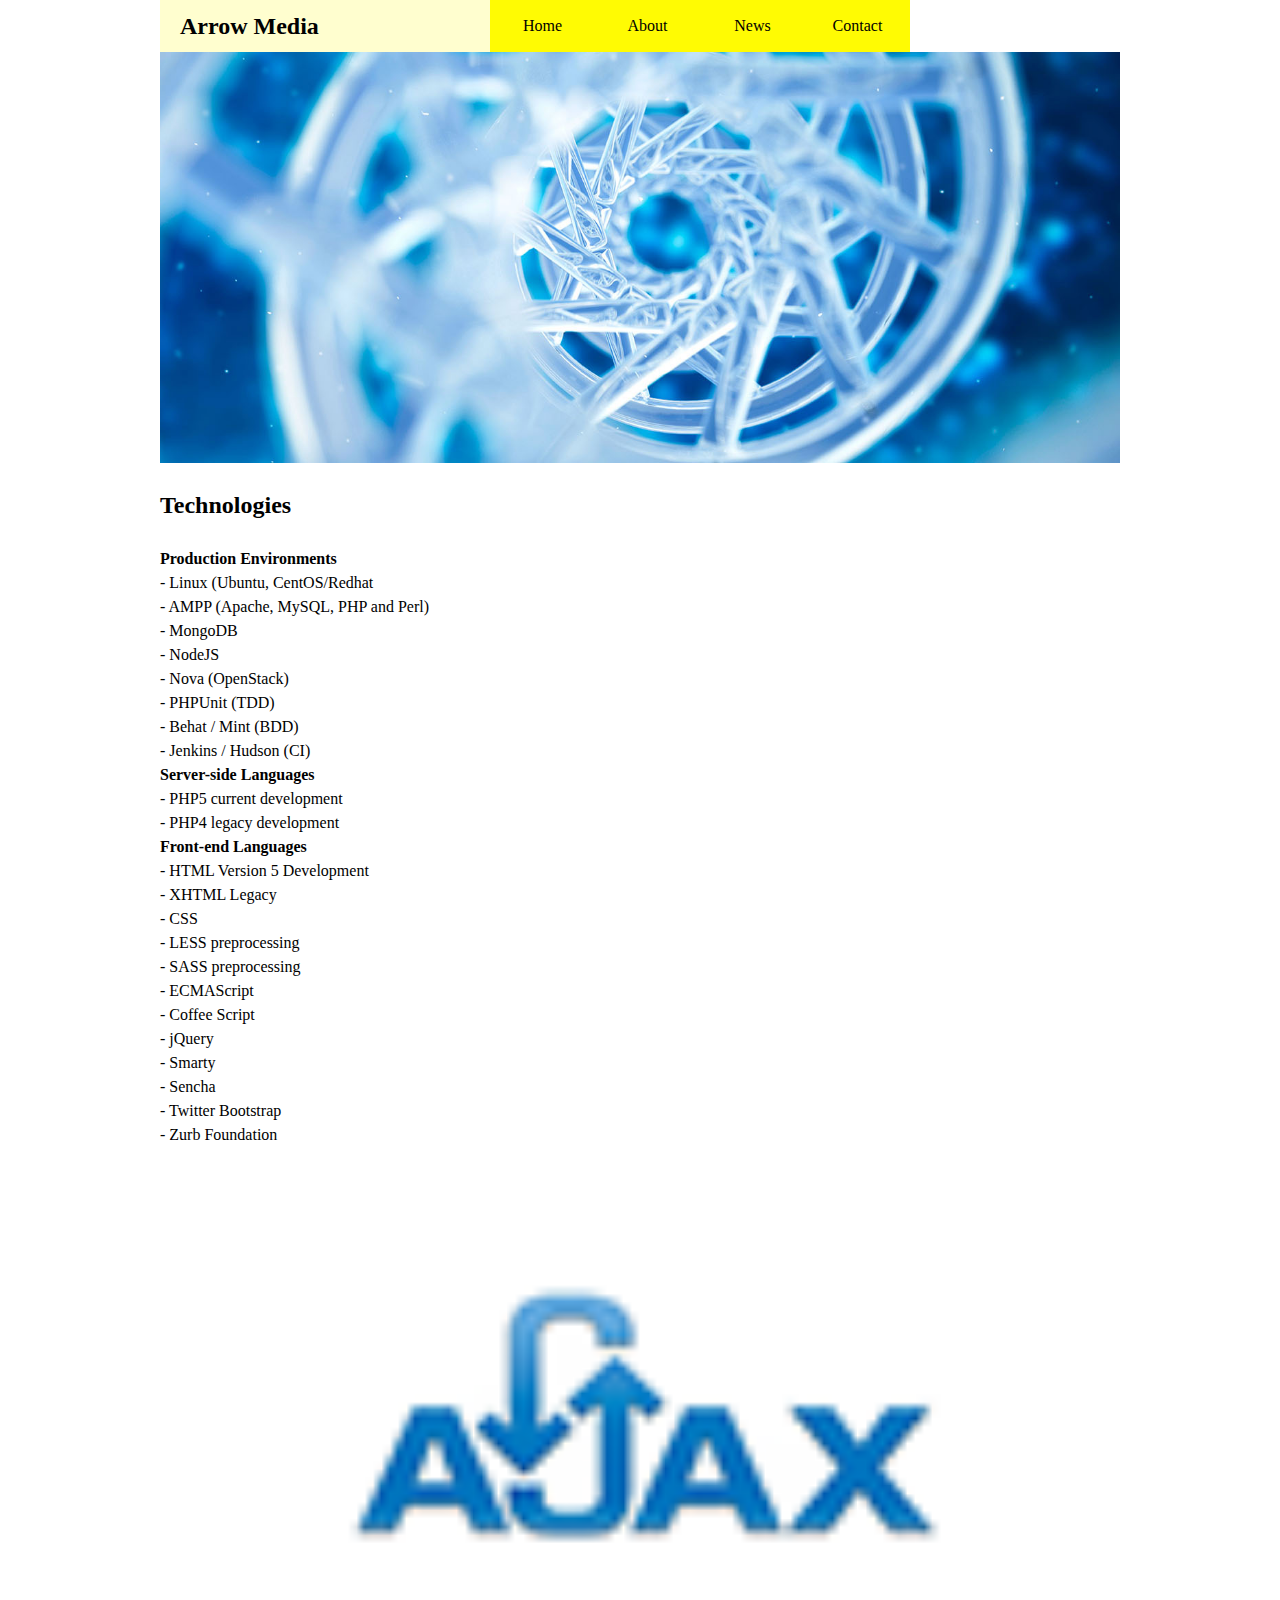
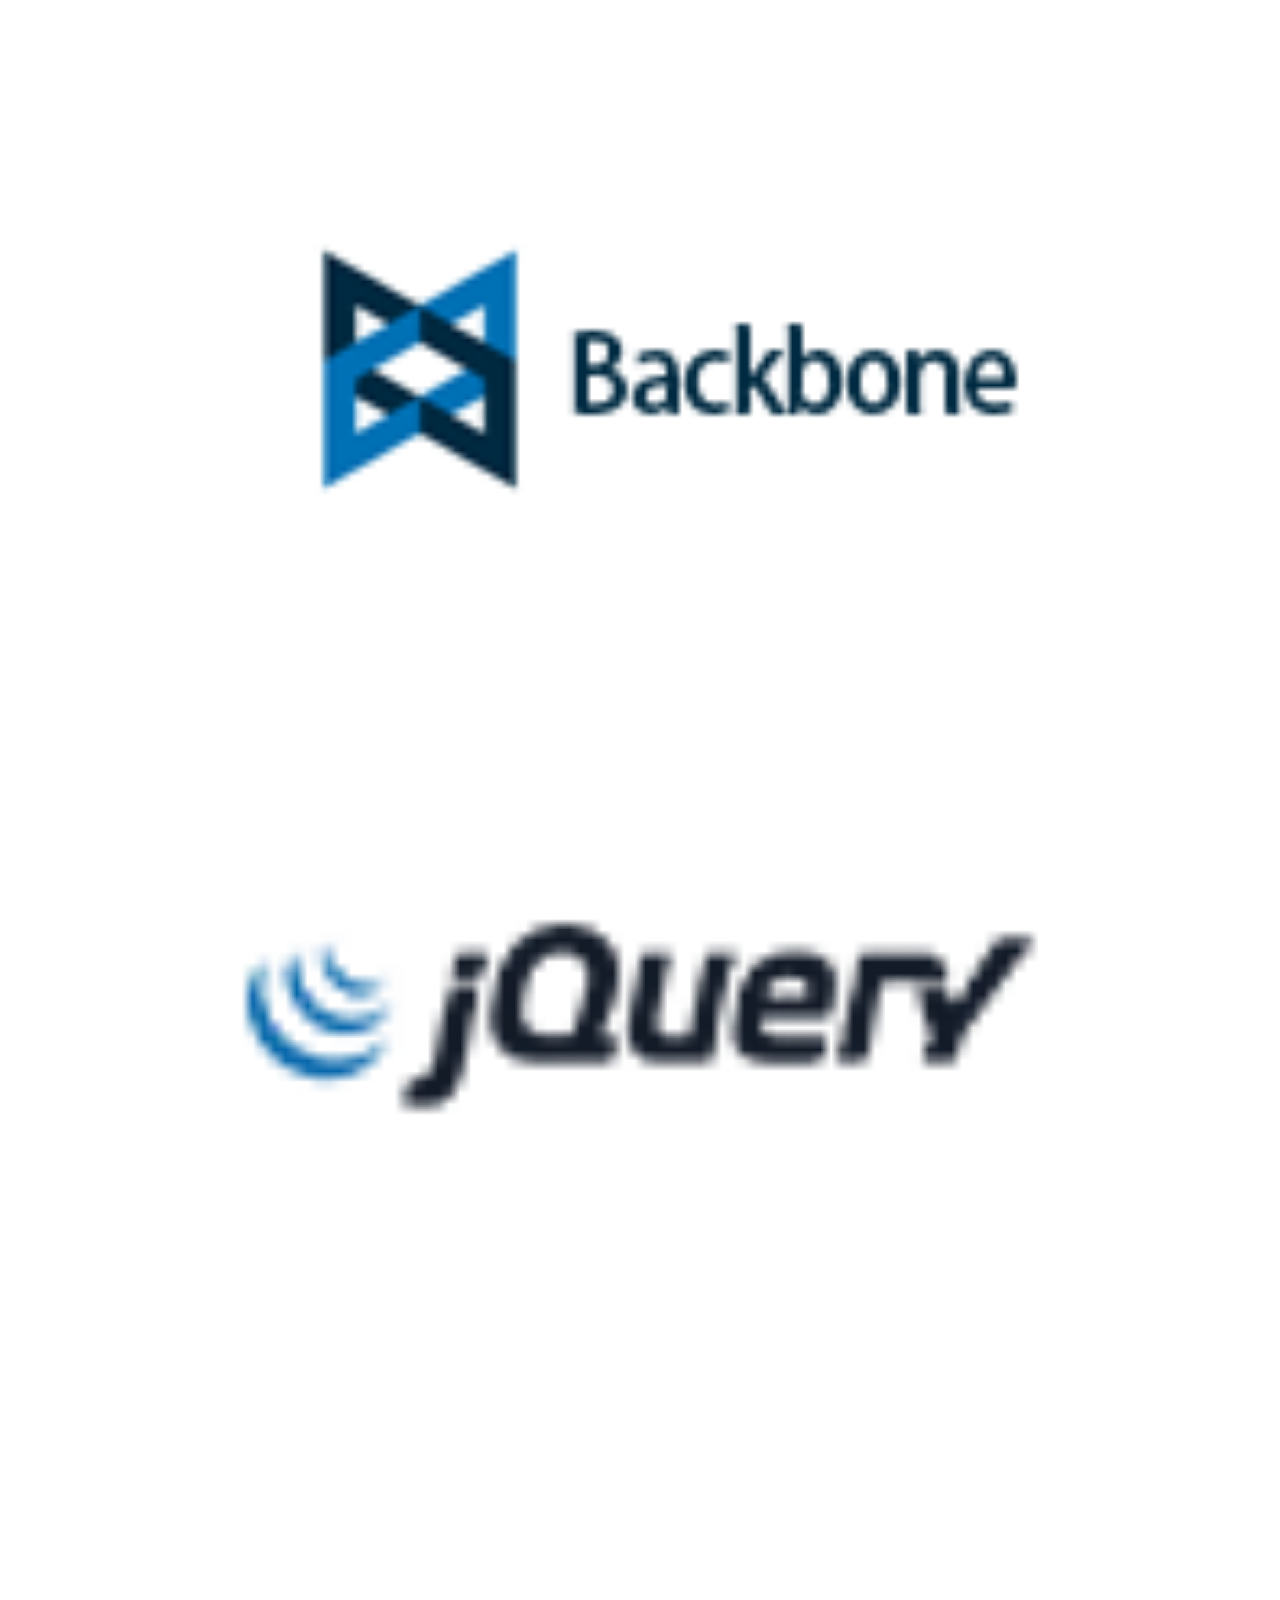
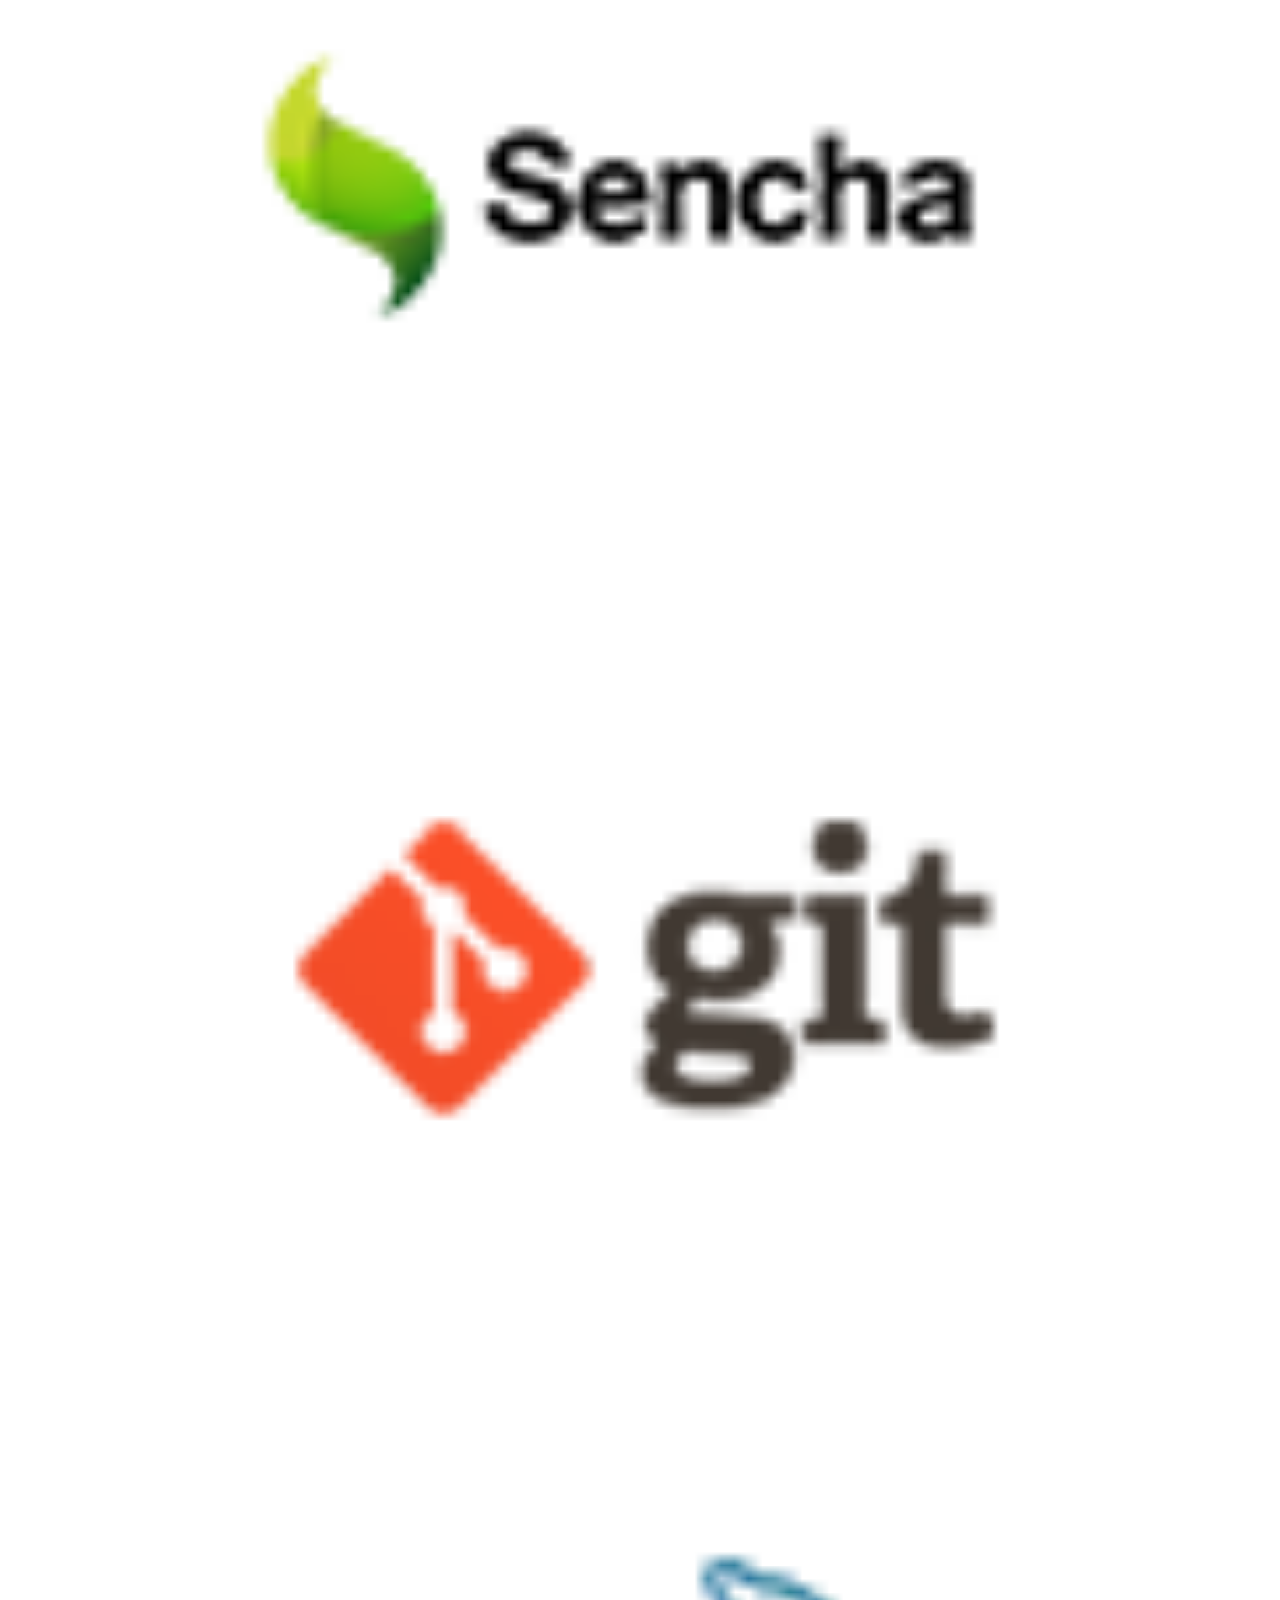
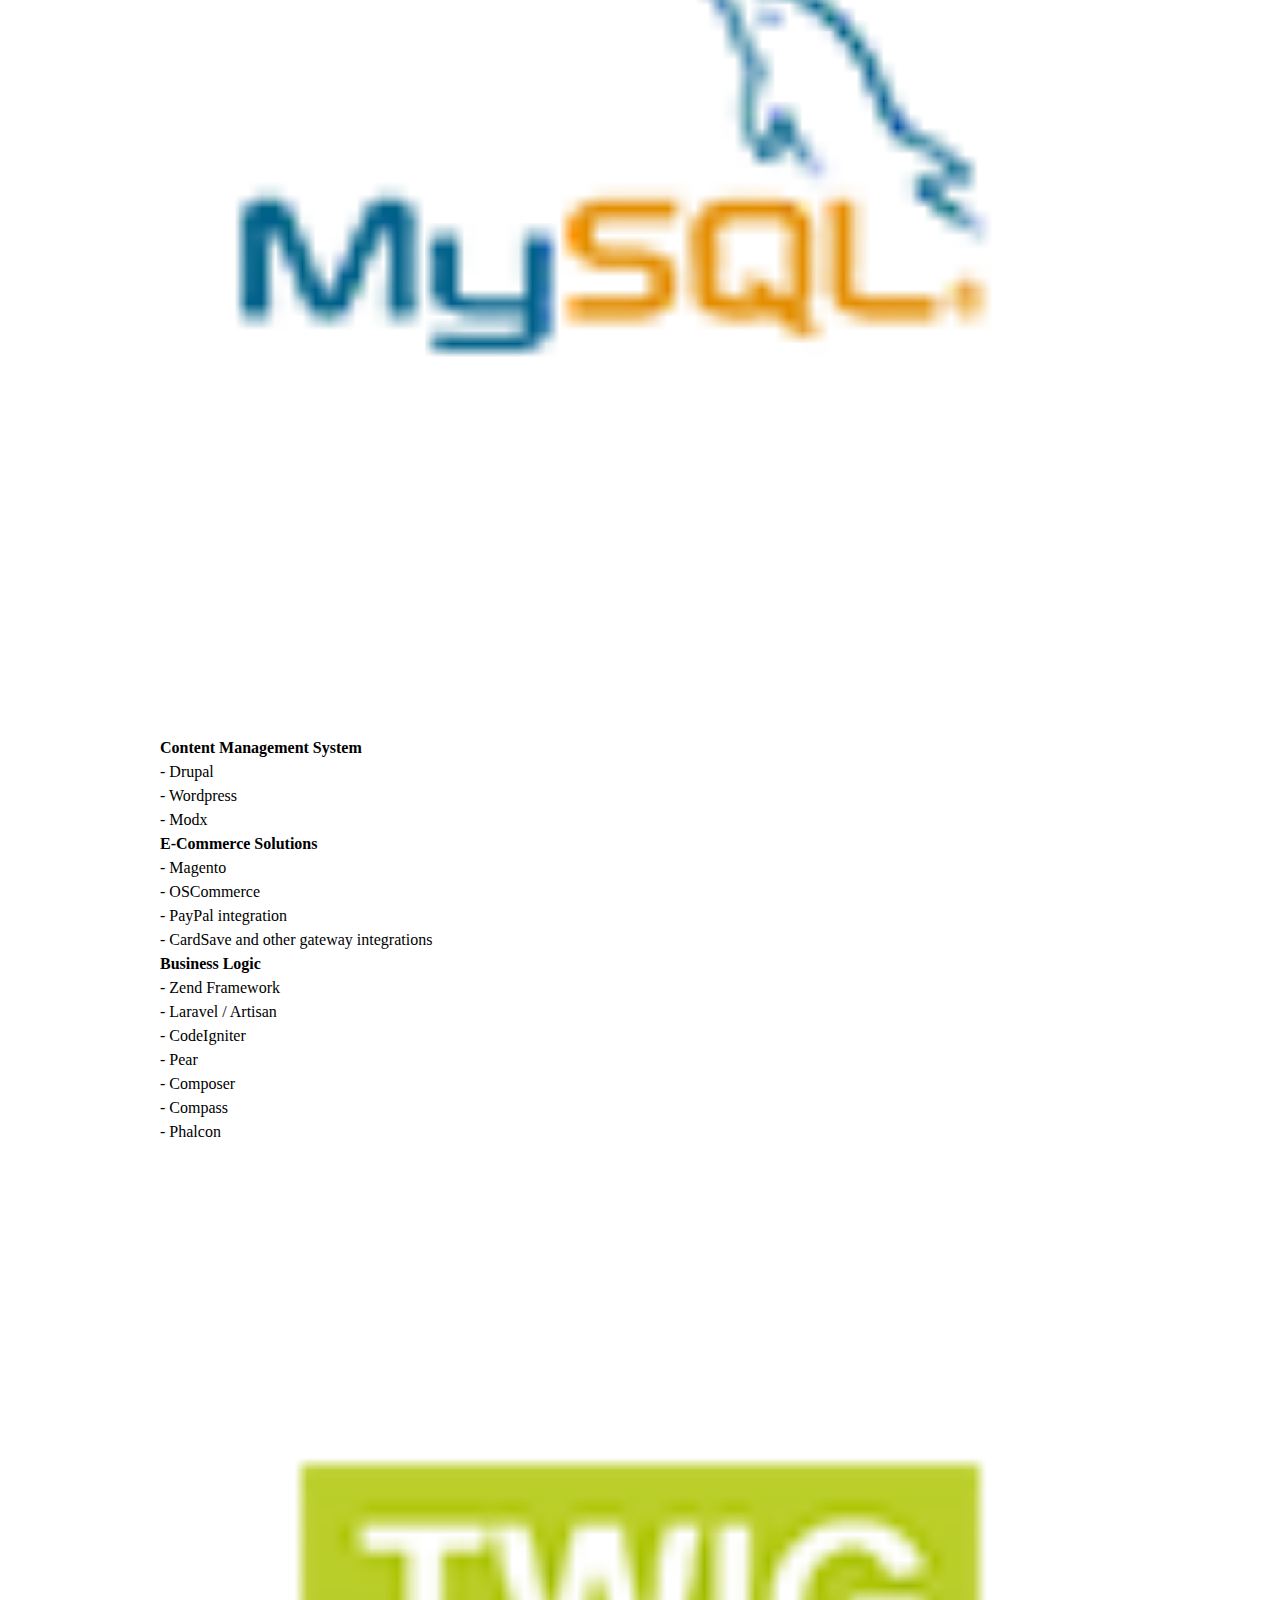
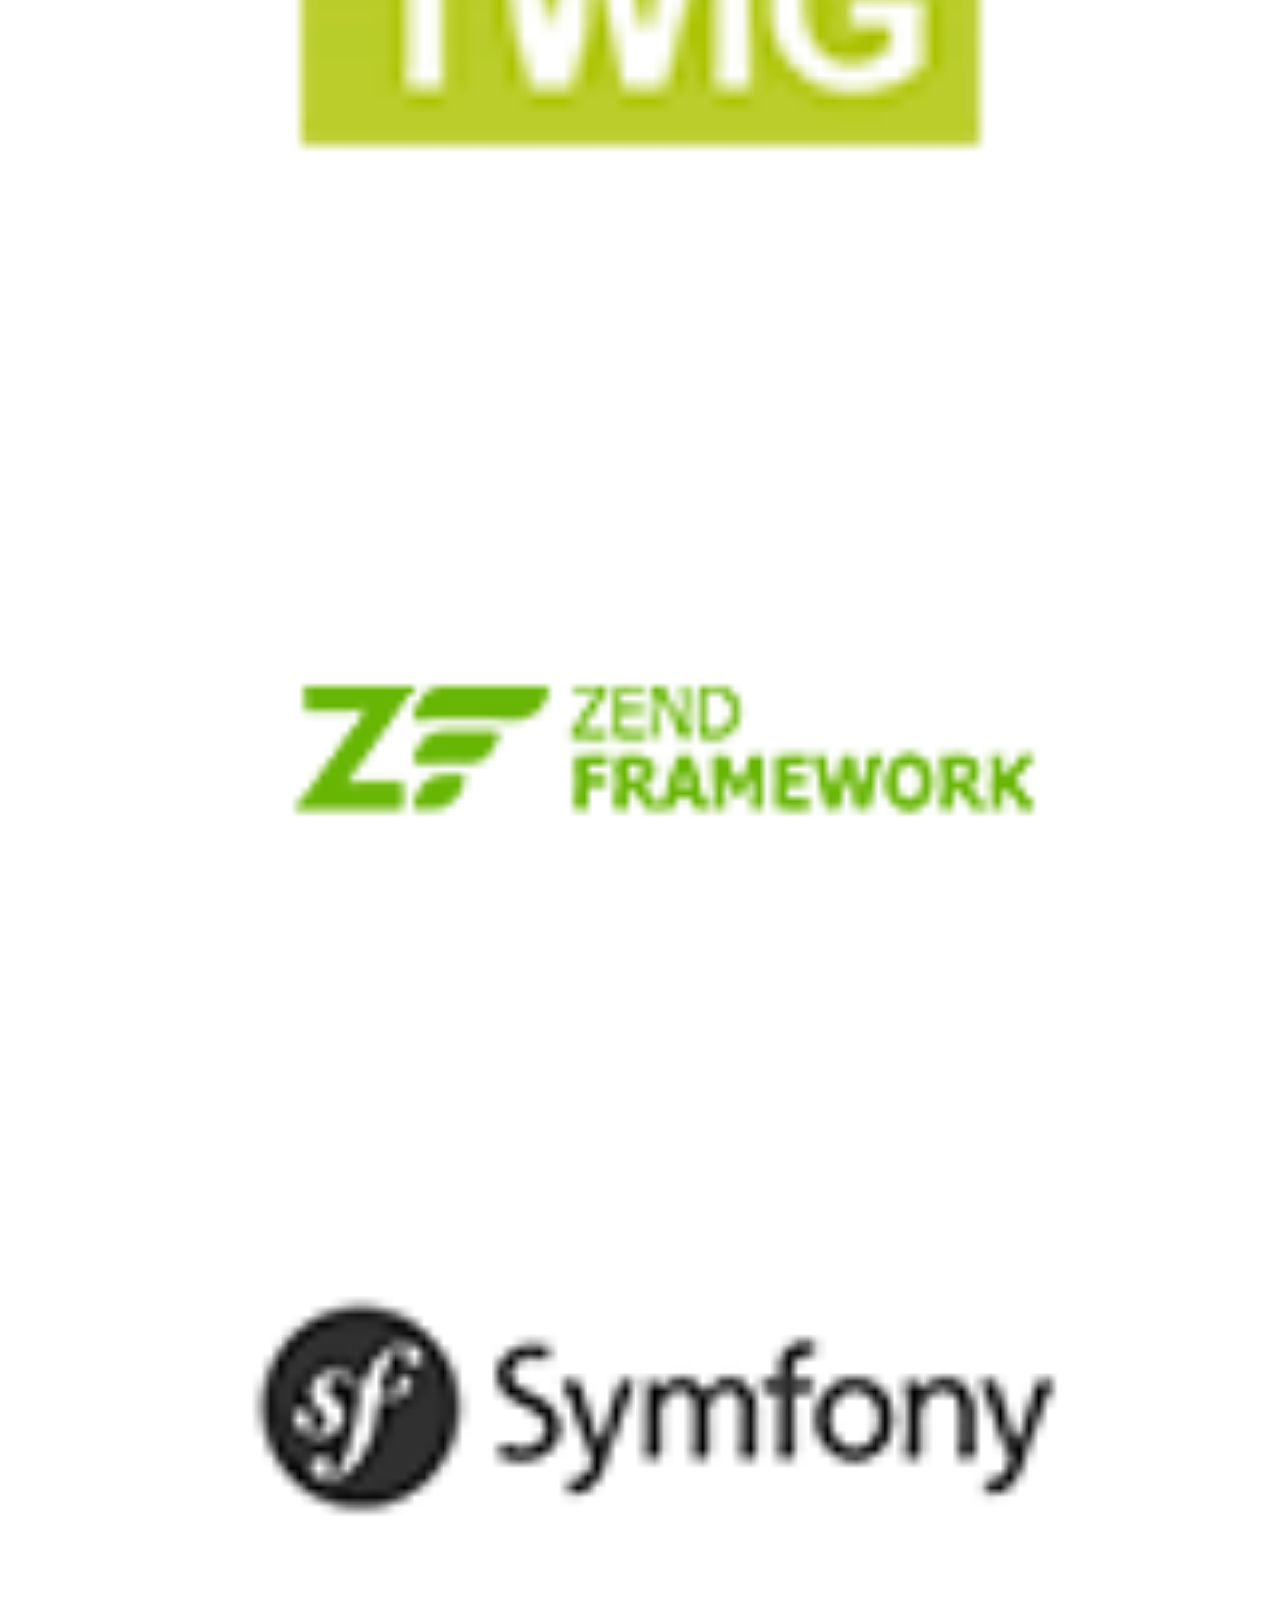
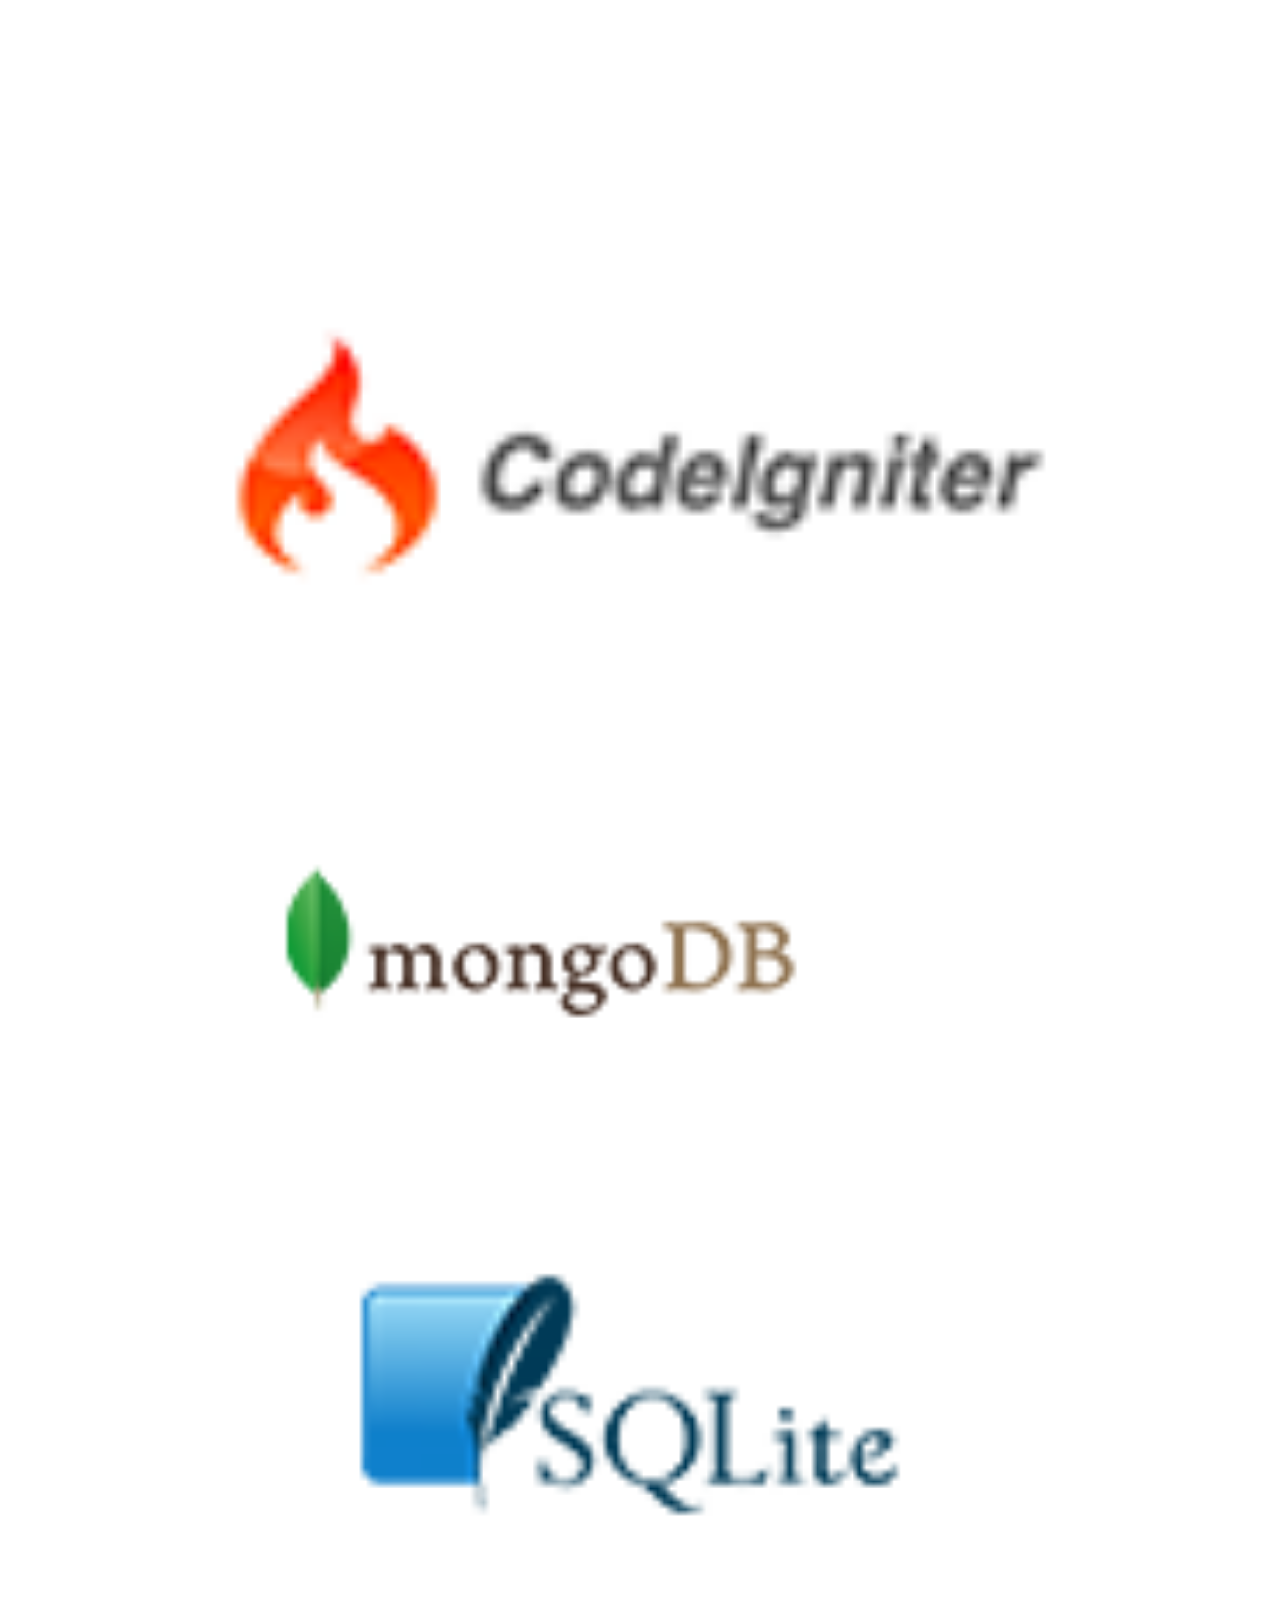
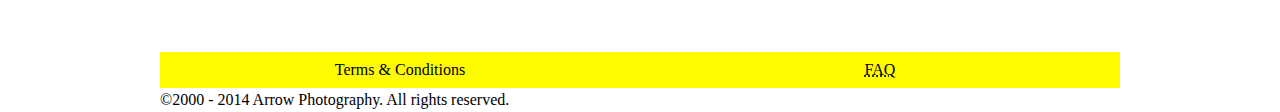
<file: technology/technology.html>
<!DOCTYPE html>
<html>
<head>
    <meta charset="UTF-8"/>
    <title> Welcome to Arrow Media </title>
    <meta name="viewport" content="width: device-width;initial-scale=1"/>
    <script src="../assets/js/min/modernizr.custom.32593.js"></script>
    <link href="../assets/css/styles.css" rel="stylesheet"/>

</head>
<body>
<div id="page" class="container">
    <header>
        <h1> Arrow Media </h1>
        <nav>
            <ul>
                <li><a href="../index.html">Home</a></li>
                <li><a href="../about.html">About</a></li>
                <li><a href="../news.html">News</a></li>
                <li><a href="../contact.html">Contact</a></li>
            </ul>
        </nav>
    </header>
    <div id="content" class="container">
        <section class="first">

            <p class="slideshow">
                <img src="../assets/images/slideshow-images/php-development-slide_6.jpg" alt="Wedding photography" />
                <img src="../assets/images/slideshow-images/php-development-slide_2.jpg" alt="Wedding photography" />
                <img src="../assets/images/slideshow-images/php-development-slide_3.jpg" alt="Wedding photography" />
            </p>

            <div class="col-sm-3"></div>
            <h2>Technologies</h2>
            <h3>Production Environments</h3>
            <ul>
            <li>- Linux (Ubuntu, CentOS/Redhat</li>
            <li>- AMPP (Apache, MySQL, PHP and Perl)</li>
            <li>- MongoDB</li>
            <li>- NodeJS</li>
            <li>- Nova (OpenStack)</li>
            <li>- PHPUnit (TDD)</li>
            <li>- Behat / Mint (BDD)</li>
            <li>- Jenkins / Hudson (CI)</li>
            </ul>

            <div class="col-sm-3"></div>
            <h3>Server-side Languages</h3>
            <ul>
            <li>- PHP5 current development</li>
            <li>- PHP4 legacy development</li>
             </ul>

            <div class="col-sm-3"></div>
            <h3>Front-end Languages</h3>
            <ul>
            <li>- HTML Version 5 Development</li>
            <li>- XHTML Legacy</li>
            <li>- CSS</li>
            <li>- LESS preprocessing</li>
            <li>- SASS preprocessing</li>
            <li>- ECMAScript</li>
            <li>- Coffee Script</li>
            <li>- jQuery</li>
            <li>- Smarty</li>
            <li>- Sencha</li>
            <li>- Twitter Bootstrap</li>
            <li>- Zurb Foundation</li>
            </ul>

            <p><img src="technology-1-1.png" alt="AJAX"/></p>
            <p><img src="technology-1-2.png" alt="Backbone JS"/></p>
            <p><img src="technology-1-3.png" alt="jQuery"/></p>
            <p><img src="technology-1-4.png" alt="Sencha"/></p>
            <p><img src="technology-1-7.png" alt="Git"/></p>
            <p><img src="technology-2-8.png" alt="MySQL"/></p>

            <div class="col-sm-3"></div>
            <h3>Content Management System</h3>
            <ul>
            <li>- Drupal</li>
            <li>- Wordpress</li>
            <li>- Modx</li>
            </ul>

            <div class="col-sm-3"></div>
            <h3>E-Commerce Solutions</h3>
            <ul>
            <li>- Magento</li>
            <li>- OSCommerce</li>
            <li>- PayPal integration</li>
            <li>- CardSave and other gateway integrations</li>
            </ul>

            <div class="col-sm-3"></div>
            <h3>Business Logic</h3>
            <ul>
            <li>- Zend Framework</li>
            <li>- Laravel / Artisan</li>
            <li>- CodeIgniter</li>
            <li>- Pear</li>
            <li>- Composer</li>
            <li>- Compass</li>
            <li>- Phalcon</li>
            </ul>

            <p><img src="technology-2-1.png" alt="TWIG"/></p>
            <p><img src="technology-2-2.png" alt="Zend Framework"/></p>
            <p><img src="technology-2-3.png" alt="Symfony"/></p>
            <p><img src="technology-2-4.png" alt="CodeIgniter"/></p>
            <p><img src="technology-2-7.png" alt="MongoDB"/></p>
            <p><img src="technology-2-9.png" alt="SQLite"/></p>
    </section>
    </div>
</div>
<footer>
    <nav>
        <ul>
            <li><a href="../general/Terms.html">Terms &amp; Conditions</a></li>
            <li><abbr title="Frequently Asked Questions"><a href="../general/Faq.html">FAQ</a></abbr></li>
        </ul>
    </nav>
    <p> &copy;2000 - 2014 Arrow Photography. All rights reserved.</p>
</footer>
<script src="../assets/js/min/jquery-1.11.0.min.js"></script>
<script src="../assets/js/jquery.cycle2.min.js"></script>
<script>
    $(document).ready(function(){
        $('.slideshow').cycle();
    })
</script>

</body>
</html>
</file>
<file: assets/css/styles.css>
@import url("reset.css");
/* Mobile first */
/* Variables and mixins */
#page {
  position: relative;
  width: 100%;
  left: auto;
  right: auto;
}
.basefont {
  font: 16px/1.5 'Vampiro One', cursive;
  color: #000000;
}
body {
  font: 14px/1.5 'Vampiro One', cursive;
  color: #000000;
  width: 100%;
  margin: 0 auto;
}
h1,
h2,
h3 {
  font-weight: 600;
}
header {
  background-color: #000000;
}
header h1 {
  font-size: 24px;
  padding: 24px;
  background: #fffecf;
  text-align: center;
}
header nav li {
  width: 100%;
  text-align: center;
}
header nav li a {
  display: block;
  padding: 6px 0;
  background-color: #fffb03;
  color: #000000;
  text-decoration: none;
}
section {
  clear: both;
}
section h2 {
  font-size: 24px;
  padding: 24px 0;
}
section p img {
  width: 100%;
}
section.second p {
  margin: 24px 16px;
}
section.second p a {
  color: #000000;
  text-decoration: none;
  font-weight: 600;
}
.subsection { width:80%;
float:left;}

footer {
  clear: both;
}
footer nav {
  width: 100%;
}
footer nav li {
  width: 50%;
  float: left;
  text-align: center;
}
footer nav li a {
  display: block;
  padding: 6px 0;
  background-color: #fffb03;
  color: #000000;
  text-decoration: none;
}
@media (min-width: 481px) {
  body {
    font-size: 16px;
    width: 750px;
  }
  header {
    clear: both;
  }
  header h1 {
    width: 290px;
    float: left;
    padding: 34px 20px;
  }
  header nav {
    width: 420px;
    float: right;
  }
  header nav li {
    width: 140px;
    float: left;
  }
  header nav li a {
    padding: 14px 0;
  }
  section {
    clear: both;
  }
  section.second p {
    width: 290px;
    float: left;
  }
  section.second p + p {
    width: 396px;
    float: right;
  }
  section div {
    clear: both;
  }
  footer {
    clear: both;
  }
  footer ul li {
    width: 50%;
  }
  footer ul + ul li {
    width: 140px;
  }
}
@media (min-width: 960px) {
  body {
    width: 960px;
  }
  header h1 {
    width: 290px;
    padding: 8px 20px;
    text-align: left;
  }
  header nav {
    width: 630px;
  }
  header nav li {
    width: 105px;
  }
}
section.second p + p {
  width: 606px;
}
</file>
